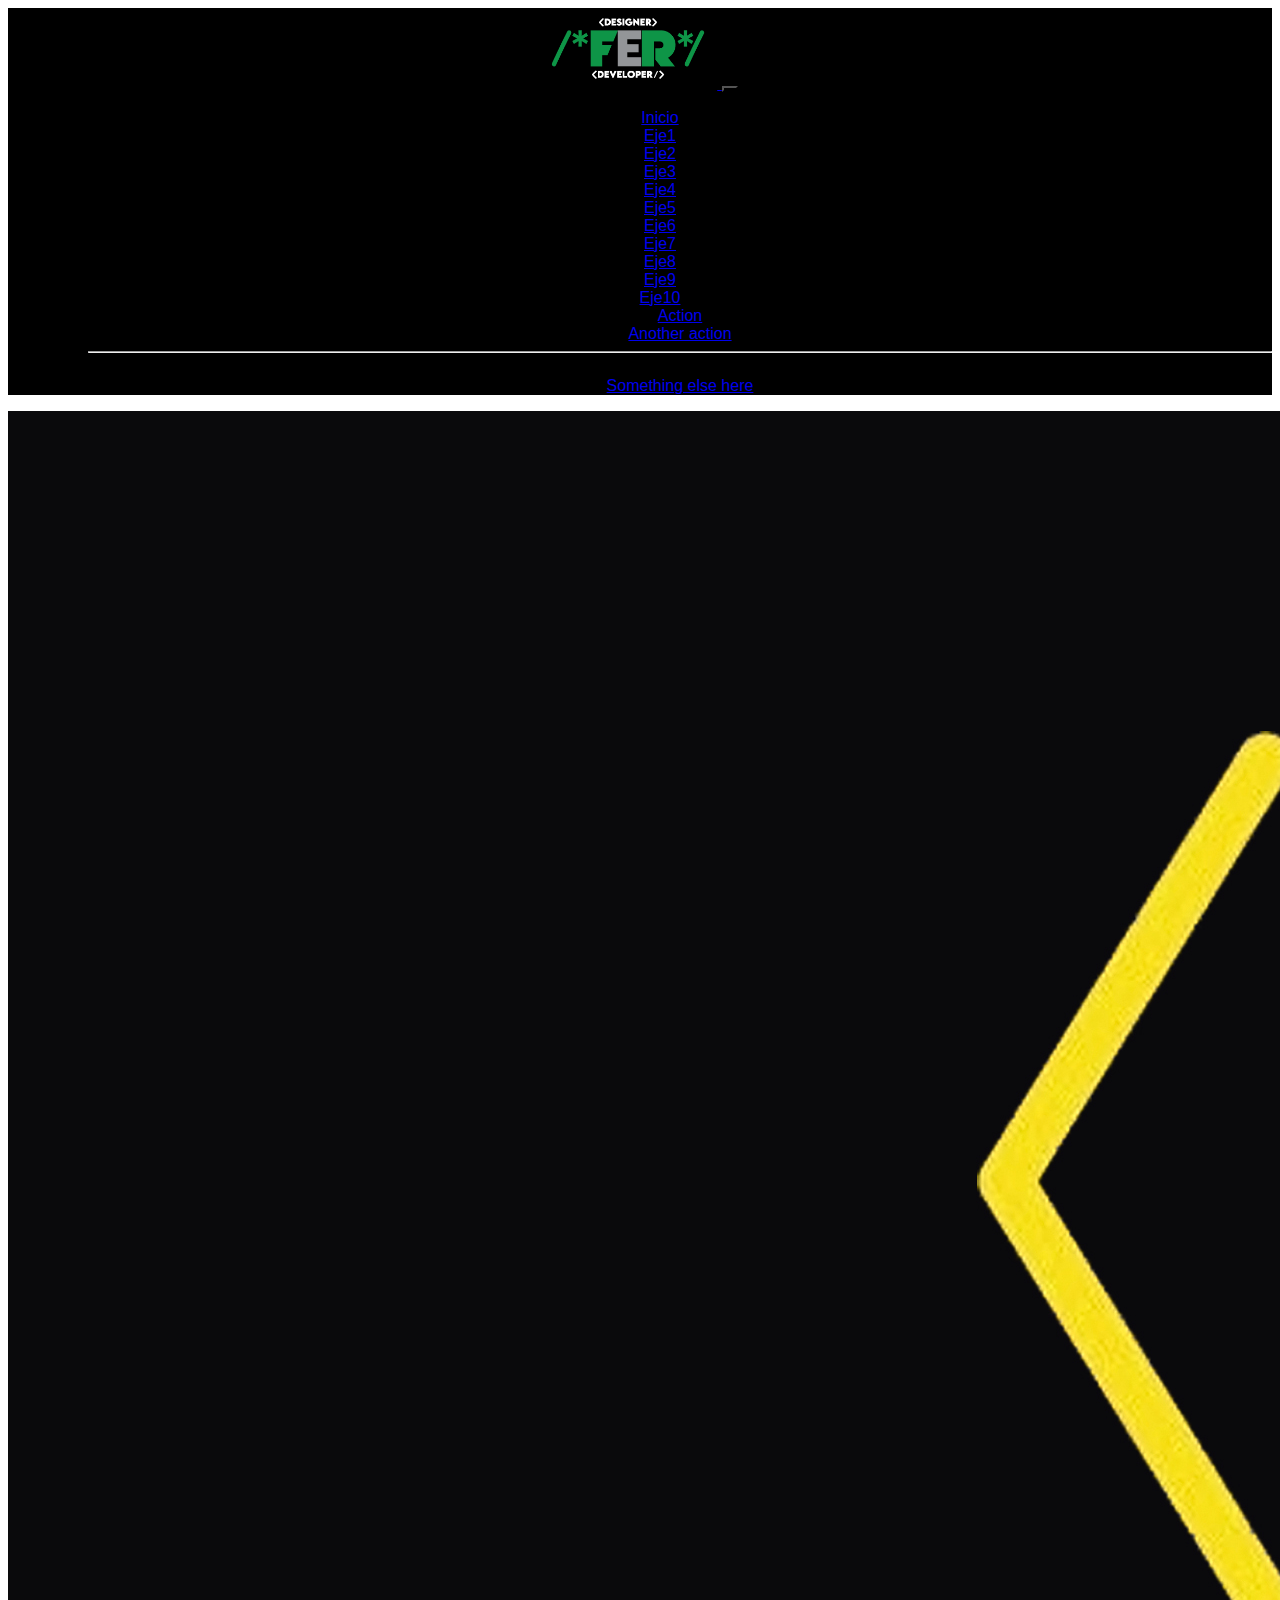
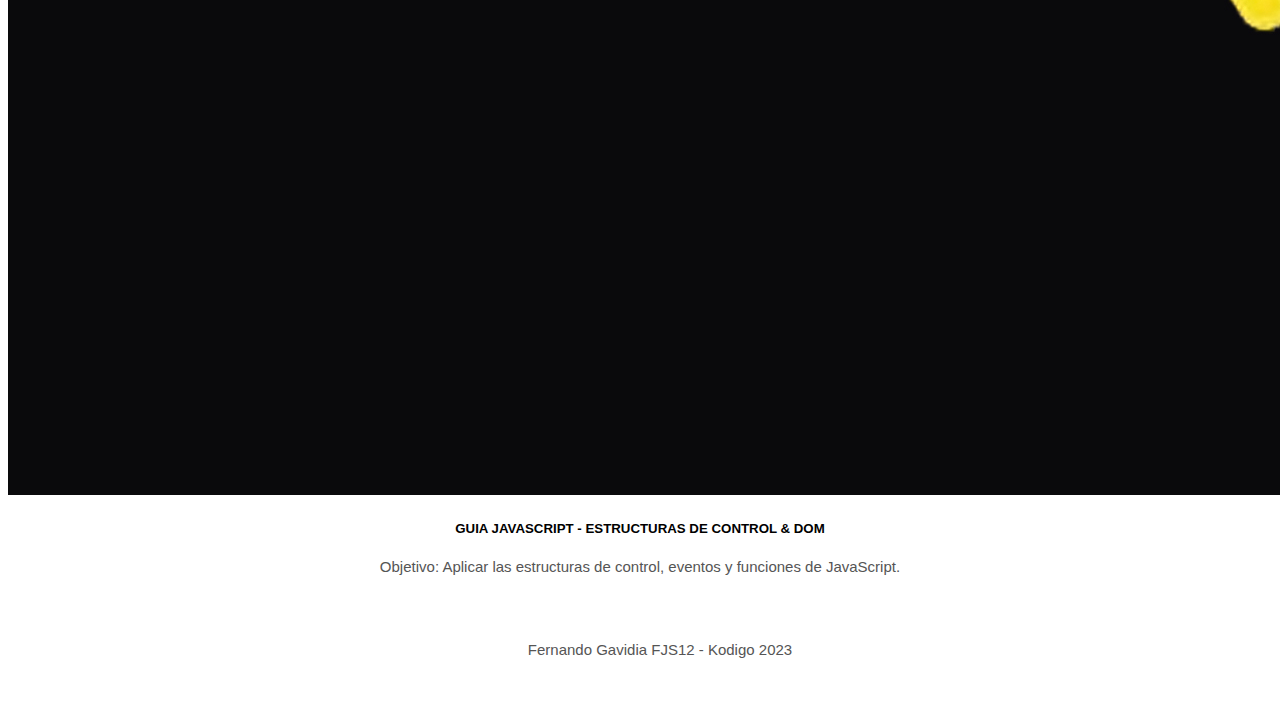
<file: index.html>
<!doctype html>
<html lang="en">
  <head>
    <meta charset="utf-8">
    <meta name="viewport" content="width=device-width, initial-scale=1">
    <title>Guia JS</title>
    <link href="https://cdn.jsdelivr.net/npm/bootstrap@5.3.0-alpha3/dist/css/bootstrap.min.css" rel="stylesheet" integrity="sha384-KK94CHFLLe+nY2dmCWGMq91rCGa5gtU4mk92HdvYe+M/SXH301p5ILy+dN9+nJOZ" crossorigin="anonymous">
    <link rel="stylesheet" href="style.css">

</head>
  <body>
    <header>
        <div class="container">
            <nav class="navbar navbar-expand-lg navbar-dark">
                <div class="container-fluid">
                  <a class="navbar-brand" href="#">
                    <img src="IMAGENES/logofer.png" alt="logo" width="175px">
                  </a>
                  <button class="navbar-toggler" type="button" data-bs-toggle="collapse" data-bs-target="#navbarSupportedContent" aria-controls="navbarSupportedContent" aria-expanded="false" aria-label="Toggle navigation">
                    <span class="navbar-toggler-icon"></span>
                  </button>
                  <div class="collapse navbar-collapse" id="navbarSupportedContent">
                    <ul class="navbar-nav ms-auto mb-2 mb-lg-0">
                      <li class="nav-item">
                        <a class="nav-link active" aria-current="page" href="index.html">Inicio</a>
                      </li>
                      <li class="nav-item">
                        <a class="nav-link" href="Eje1.html">Eje1</a>
                      </li>
                      <li class="nav-item">
                        <a class="nav-link" href="Eje2.html">Eje2</a>
                      </li><li class="nav-item">
                        <a class="nav-link" href="Eje3.html">Eje3</a>
                      </li><li class="nav-item">
                        <a class="nav-link" href="Eje4.html">Eje4</a>
                      </li><li class="nav-item">
                        <a class="nav-link" href="Eje5.html">Eje5</a>
                      </li><li class="nav-item">
                        <a class="nav-link" href="Eje6.html">Eje6</a>
                      </li><li class="nav-item">
                        <a class="nav-link" href="Eje7.html">Eje7</a>
                      </li><li class="nav-item">
                        <a class="nav-link" href="Eje8.html">Eje8</a>
                      </li><li class="nav-item">
                        <a class="nav-link" href="Eje9.html">Eje9</a>
                      </li><li class="nav-item">
                        <a class="nav-link" href="Eje10.html">Eje10</a>
                      </li>
                      <li class="nav-item dropdown">
                       
                        <ul class="dropdown-menu">
                          <li><a class="dropdown-item" href="#">Action</a></li>
                          <li><a class="dropdown-item" href="#">Another action</a></li>
                          <li><hr class="dropdown-divider"></li>
                          <li><a class="dropdown-item" href="#">Something else here</a></li>
                        </ul>
                      </li>
                      
                    </ul>
                   
                  </div>
                </div>
              </nav>
        </div>
    </header>
    <section class="carrusel">
        <div id="carouselExampleCaptions" class="carousel slide">
            
            <div class="carousel-inner">
              <div class="carousel-item active">
                <img src="IMAGENES/FONDO.jpg" class="d-block w-100" alt="...">
                <div class="carousel-caption d-none d-md-block">
                  <h5>GUIA JAVASCRIPT - ESTRUCTURAS DE CONTROL & DOM</h5>
                  <p>Objetivo: Aplicar las estructuras de control, eventos y funciones de JavaScript.</p>
                </div>
              </div>
           
          </div>
     </section>

     <footer class="footer container">

        <div class="link">
          <ul>
            <p>Fernando Gavidia FJS12 - Kodigo 2023</p>
          </ul>
        </div>
    
      </footer>
    

    <script src="https://cdn.jsdelivr.net/npm/bootstrap@5.3.0-alpha3/dist/js/bootstrap.bundle.min.js" integrity="sha384-ENjdO4Dr2bkBIFxQpeoTz1HIcje39Wm4jDKdf19U8gI4ddQ3GYNS7NTKfAdVQSZe" crossorigin="anonymous"></script>
  </body>
</html>
</file>
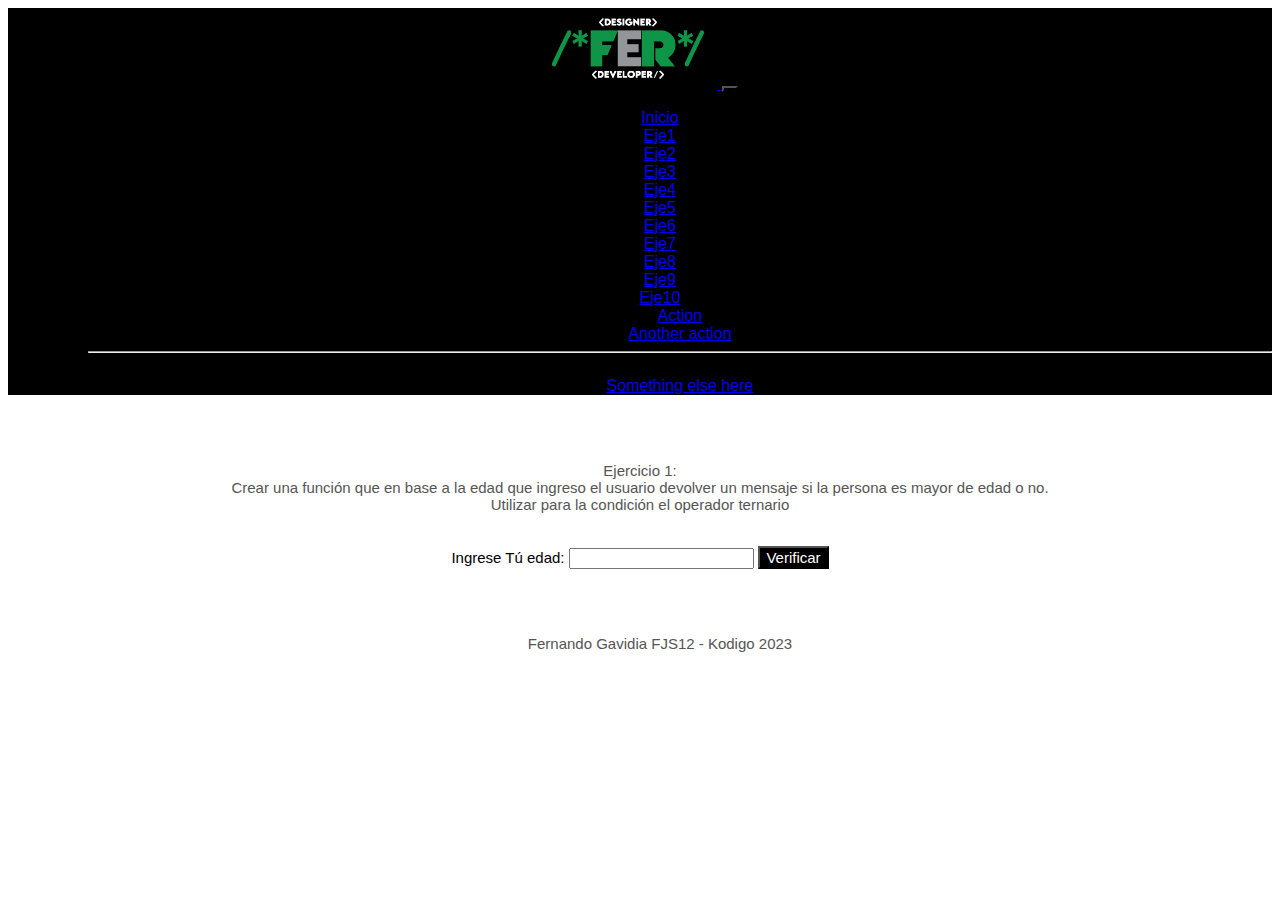
<file: Eje1.html>
<!doctype html>
<html lang="en">
  <head>
    <meta charset="utf-8">
    <meta name="viewport" content="width=device-width, initial-scale=1">
    <title>Guia JS</title>
    <link href="https://cdn.jsdelivr.net/npm/bootstrap@5.3.0-alpha3/dist/css/bootstrap.min.css" rel="stylesheet" integrity="sha384-KK94CHFLLe+nY2dmCWGMq91rCGa5gtU4mk92HdvYe+M/SXH301p5ILy+dN9+nJOZ" crossorigin="anonymous">
    <link rel="stylesheet" href="style.css">

</head>
  <body>
    <header>
        <div class="container">
            <nav class="navbar navbar-expand-lg navbar-dark">
                <div class="container-fluid">
                  <a class="navbar-brand" href="#">
                    <img src="IMAGENES/logofer.png" alt="logo" width="175px">
                  </a>
                  <button class="navbar-toggler" type="button" data-bs-toggle="collapse" data-bs-target="#navbarSupportedContent" aria-controls="navbarSupportedContent" aria-expanded="false" aria-label="Toggle navigation">
                    <span class="navbar-toggler-icon"></span>
                  </button>
                  <div class="collapse navbar-collapse" id="navbarSupportedContent">
                    <ul class="navbar-nav ms-auto mb-2 mb-lg-0">
                      <li class="nav-item">
                        <a class="nav-link active" aria-current="page" href="index.html">Inicio</a>
                      </li>
                      <li class="nav-item">
                        <a class="nav-link" href="Eje1.html">Eje1</a>
                      </li>
                      <li class="nav-item">
                        <a class="nav-link" href="Eje2.html">Eje2</a>
                      </li><li class="nav-item">
                        <a class="nav-link" href="Eje3.html">Eje3</a>
                      </li><li class="nav-item">
                        <a class="nav-link" href="Eje4.html">Eje4</a>
                      </li><li class="nav-item">
                        <a class="nav-link" href="Eje5.html">Eje5</a>
                      </li><li class="nav-item">
                        <a class="nav-link" href="Eje6.html">Eje6</a>
                      </li><li class="nav-item">
                        <a class="nav-link" href="Eje7.html">Eje7</a>
                      </li><li class="nav-item">
                        <a class="nav-link" href="Eje8.html">Eje8</a>
                      </li><li class="nav-item">
                        <a class="nav-link" href="Eje9.html">Eje9</a>
                      </li><li class="nav-item">
                        <a class="nav-link" href="Eje10.html">Eje10</a>
                      </li>
                      <li class="nav-item dropdown">
                       
                        <ul class="dropdown-menu">
                          <li><a class="dropdown-item" href="#">Action</a></li>
                          <li><a class="dropdown-item" href="#">Another action</a></li>
                          <li><hr class="dropdown-divider"></li>
                          <li><a class="dropdown-item" href="#">Something else here</a></li>
                        </ul>
                      </li>
                      
                    </ul>
                   
                  </div>
                </div>
              </nav>
        </div>
    </header>
        
    <br>
    <br>
    <p>
        Ejercicio 1:
        <br>
        Crear una función que en base a la edad que ingreso el usuario devolver un mensaje si la 
        persona es mayor de edad o no. 
        <br>
        Utilizar para la condición el operador ternario
    </p>
    <br>
    <label for="edad">Ingrese Tú edad:</label>
<input type="number" id="edad">
<button onclick="verificarEdad()">Verificar</button>
<p id="mensaje"></p>
</body>
<script>
   function verificarEdad() {
  var edad = document.getElementById("edad").value;
  var mensaje = (edad >= 18) ? "Tú eres mayor de edad" : "Tú eres menor de edad";
  document.getElementById("mensaje").innerHTML = mensaje;
  }
</script>

     <footer class="footer container">

        <div class="link">
          <ul>
           <p>Fernando Gavidia FJS12 - Kodigo 2023</p>
          </ul>
        </div>
    
      </footer>
    

    <script src="https://cdn.jsdelivr.net/npm/bootstrap@5.3.0-alpha3/dist/js/bootstrap.bundle.min.js" integrity="sha384-ENjdO4Dr2bkBIFxQpeoTz1HIcje39Wm4jDKdf19U8gI4ddQ3GYNS7NTKfAdVQSZe" crossorigin="anonymous"></script>
  </body>
</html>
</file>
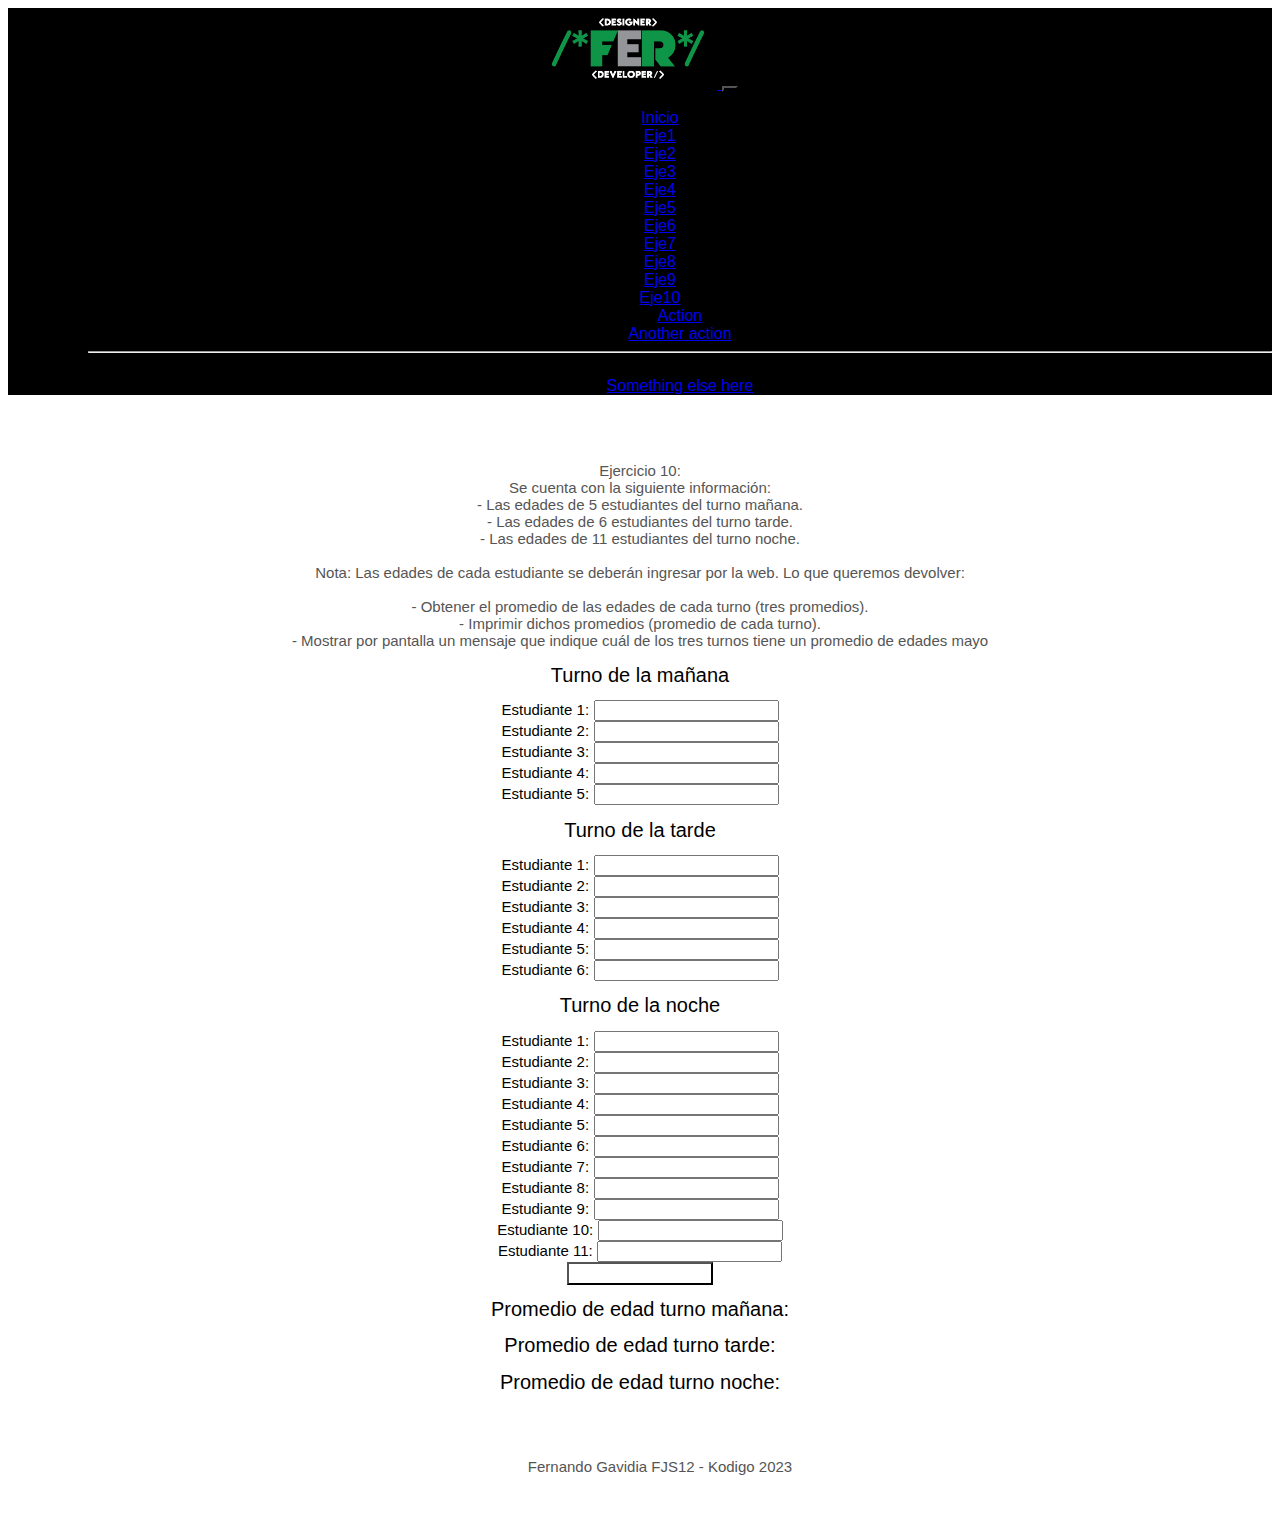
<file: Eje10.html>
<!doctype html>
<html lang="en">
  <head>
    <meta charset="utf-8">
    <meta name="viewport" content="width=device-width, initial-scale=1">
    <title>Guia JS</title>
    <link href="https://cdn.jsdelivr.net/npm/bootstrap@5.3.0-alpha3/dist/css/bootstrap.min.css" rel="stylesheet" integrity="sha384-KK94CHFLLe+nY2dmCWGMq91rCGa5gtU4mk92HdvYe+M/SXH301p5ILy+dN9+nJOZ" crossorigin="anonymous">
    <link rel="stylesheet" href="style.css">

</head>
  <body>
    <header>
        <div class="container">
            <nav class="navbar navbar-expand-lg navbar-dark">
                <div class="container-fluid">
                  <a class="navbar-brand" href="#">
                    <img src="IMAGENES/logofer.png" alt="logo" width="175px">
                  </a>
                  <button class="navbar-toggler" type="button" data-bs-toggle="collapse" data-bs-target="#navbarSupportedContent" aria-controls="navbarSupportedContent" aria-expanded="false" aria-label="Toggle navigation">
                    <span class="navbar-toggler-icon"></span>
                  </button>
                  <div class="collapse navbar-collapse" id="navbarSupportedContent">
                    <ul class="navbar-nav ms-auto mb-2 mb-lg-0">
                      <li class="nav-item">
                        <a class="nav-link active" aria-current="page" href="index.html">Inicio</a>
                      </li>
                      <li class="nav-item">
                        <a class="nav-link" href="Eje1.html">Eje1</a>
                      </li>
                      <li class="nav-item">
                        <a class="nav-link" href="Eje2.html">Eje2</a>
                      </li><li class="nav-item">
                        <a class="nav-link" href="Eje3.html">Eje3</a>
                      </li><li class="nav-item">
                        <a class="nav-link" href="Eje4.html">Eje4</a>
                      </li><li class="nav-item">
                        <a class="nav-link" href="Eje5.html">Eje5</a>
                      </li><li class="nav-item">
                        <a class="nav-link" href="Eje6.html">Eje6</a>
                      </li><li class="nav-item">
                        <a class="nav-link" href="Eje7.html">Eje7</a>
                      </li><li class="nav-item">
                        <a class="nav-link" href="Eje8.html">Eje8</a>
                      </li><li class="nav-item">
                        <a class="nav-link" href="Eje9.html">Eje9</a>
                      </li><li class="nav-item">
                        <a class="nav-link" href="Eje10.html">Eje10</a>
                      </li>
                      <li class="nav-item dropdown">
                       
                        <ul class="dropdown-menu">
                          <li><a class="dropdown-item" href="#">Action</a></li>
                          <li><a class="dropdown-item" href="#">Another action</a></li>
                          <li><hr class="dropdown-divider"></li>
                          <li><a class="dropdown-item" href="#">Something else here</a></li>
                        </ul>
                      </li>
                      
                    </ul>
                   
                  </div>
                </div>
              </nav>
        </div>
    </header>
    
    <br>
    <br>
    <p> Ejercicio 10:
        <br>
        Se cuenta con la siguiente información:
        <br> 
        - Las edades de 5 estudiantes del turno mañana.
        <br> 
        - Las edades de 6 estudiantes del turno tarde.
        <br> 
        - Las edades de 11 estudiantes del turno noche.
        <br>
        <br> 
        Nota: Las edades de cada estudiante se deberán ingresar por la web. 
        Lo que queremos devolver:
        <br>
        <br>
        - Obtener el promedio de las edades de cada turno (tres promedios).
        <br>
        - Imprimir dichos promedios (promedio de cada turno).
        <br>
        - Mostrar por pantalla un mensaje que indique cuál de los tres turnos tiene un 
        promedio de edades mayo</p>
    <h1>Turno de la mañana</h1>
<div>
  <label for="manana1">Estudiante 1:</label>
  <input type="number" id="manana1" />
</div>
<div>
  <label for="manana2">Estudiante 2:</label>
  <input type="number" id="manana2" />
</div>
<div>
  <label for="manana3">Estudiante 3:</label>
  <input type="number" id="manana3" />
</div>
<div>
  <label for="manana4">Estudiante 4:</label>
  <input type="number" id="manana4" />
</div>
<div>
  <label for="manana5">Estudiante 5:</label>
  <input type="number" id="manana5" />
</div>

<h1>Turno de la tarde</h1>
<div>
  <label for="tarde1">Estudiante 1:</label>
  <input type="number" id="tarde1" />
</div>
<div>
  <label for="tarde2">Estudiante 2:</label>
  <input type="number" id="tarde2" />
</div>
<div>
  <label for="tarde3">Estudiante 3:</label>
  <input type="number" id="tarde3" />
</div>
<div>
  <label for="tarde4">Estudiante 4:</label>
  <input type="number" id="tarde4" />
</div>
<div>
  <label for="tarde5">Estudiante 5:</label>
  <input type="number" id="tarde5" />
</div>
<div>
  <label for="tarde6">Estudiante 6:</label>
  <input type="number" id="tarde6" />
</div>

<h1>Turno de la noche</h1>
<div>
  <label for="noche1">Estudiante 1:</label>
  <input type="number" id="noche1" />
</div>
<div>
    <label for="noche2">Estudiante 2:</label>
    <input type="number" id="noche2" />
  </div>
  <div>
    <label for="noche3">Estudiante 3:</label>
    <input type="number" id="noche3" />
  </div>
  <div>
    <label for="noche4">Estudiante 4:</label>
    <input type="number" id="noche4" />
  </div>
  <div>
    <label for="noche5">Estudiante 5:</label>
    <input type="number" id="noche5" />
  </div>
  <div>
    <label for="noche6">Estudiante 6:</label>
    <input type="number" id="noche6" />
  </div>
  <div>
    <label for="noche7">Estudiante 7:</label>
    <input type="number" id="noche7" />
  </div>
  <div>
    <label for="noche8">Estudiante 8:</label>
    <input type="number" id="noche8" />
  </div>
  <div>
    <label for="noche9">Estudiante 9:</label>
    <input type="number" id="noche9" />
  </div>
  <div>
    <label for="noche10">Estudiante 10:</label>
    <input type="number" id="noche10" />
  </div>
  <div>
    <label for="noche11">Estudiante 11:</label>
    <input type="number" id="noche11" />
  </div>
  

<button onclick="calcularPromedios()">Calcular promedios</button>

<div>
  <h1>Promedio de edad turno mañana: <span id="promedioManana"></span></h1>
  <h1>Promedio de edad turno tarde: <span id="promedioTarde"></span></h1>
  <h1>Promedio de edad turno noche: <span id="promedioNoche"></span></h1>
</div>

</body>
<script>
    function calcularPromedios() {
  // Obtener las edades de los estudiantes
  const edadesManana = [
    Number(document.getElementById('manana1').value),
    Number(document.getElementById('manana2').value),
    Number(document.getElementById('manana3').value),
    Number(document.getElementById('manana4').value),
    Number(document.getElementById('manana5').value)
  ];
  
  const edadesTarde = [
    Number(document.getElementById('tarde1').value),
    Number(document.getElementById('tarde2').value),
    Number(document.getElementById('tarde3').value),
    Number(document.getElementById('tarde4').value),
    Number(document.getElementById('tarde5').value),
    Number(document.getElementById('tarde6').value)
  ];
  
  const edadesNoche = [
    Number(document.getElementById('noche1').value),
    Number(document.getElementById('noche2').value),
    Number(document.getElementById('noche3').value),
    Number(document.getElementById('noche4').value),
    Number(document.getElementById('noche5').value),
    Number(document.getElementById('noche6').value),
    Number(document.getElementById('noche7').value),
    Number(document.getElementById('noche8').value),
    Number(document.getElementById('noche9').value),
    Number(document.getElementById('noche10').value),
    Number(document.getElementById('noche11').value)
  ];

  // Calcular los promedios de edad
  const promedioManana = calcularPromedio(edadesManana);
  const promedioTarde = calcularPromedio(edadesTarde);
  const promedioNoche = calcularPromedio(edadesNoche);

  // Mostrar los promedios de edad en la página
  document.getElementById('promedioManana').textContent = promedioManana;
  document.getElementById('promedioTarde').textContent = promedioTarde;
  document.getElementById('promedioNoche').textContent = promedioNoche;
}

function calcularPromedio(edades) {
  // Calcular el promedio de edad
  const sumaEdades = edades.reduce((suma, edad) => suma + edad, 0);
  const promedio = sumaEdades / edades.length;
  
  // Redondear el promedio a dos decimales
  return promedio.toFixed(2);
}
</script>

<footer class="footer container">

    <div class="link">
      <ul>
       <p>Fernando Gavidia FJS12 - Kodigo 2023</p>
      </ul>
    </div>

</footer>
    

    <script src="https://cdn.jsdelivr.net/npm/bootstrap@5.3.0-alpha3/dist/js/bootstrap.bundle.min.js" integrity="sha384-ENjdO4Dr2bkBIFxQpeoTz1HIcje39Wm4jDKdf19U8gI4ddQ3GYNS7NTKfAdVQSZe" crossorigin="anonymous"></script>
  </body>
</html>
</file>
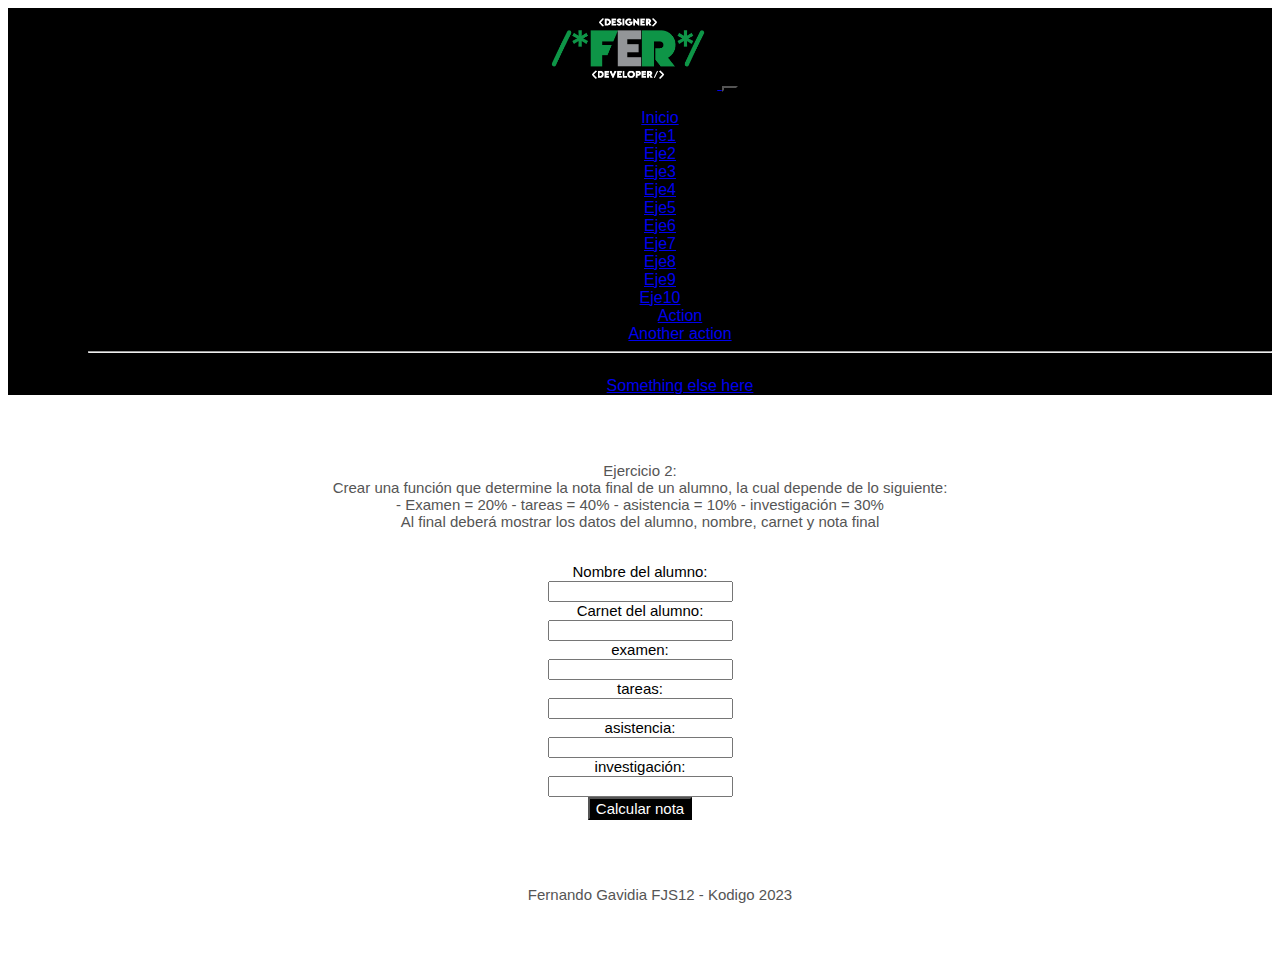
<file: Eje2.html>
<!doctype html>
<html lang="en">
  <head>
    <meta charset="utf-8">
    <meta name="viewport" content="width=device-width, initial-scale=1">
    <title>Guia JS</title>
    <link href="https://cdn.jsdelivr.net/npm/bootstrap@5.3.0-alpha3/dist/css/bootstrap.min.css" rel="stylesheet" integrity="sha384-KK94CHFLLe+nY2dmCWGMq91rCGa5gtU4mk92HdvYe+M/SXH301p5ILy+dN9+nJOZ" crossorigin="anonymous">
    <link rel="stylesheet" href="style.css">

</head>
  <body>
    <header>
        <div class="container">
            <nav class="navbar navbar-expand-lg navbar-dark">
                <div class="container-fluid">
                  <a class="navbar-brand" href="#">
                    <img src="IMAGENES/logofer.png" alt="logo" width="175px">
                  </a>
                  <button class="navbar-toggler" type="button" data-bs-toggle="collapse" data-bs-target="#navbarSupportedContent" aria-controls="navbarSupportedContent" aria-expanded="false" aria-label="Toggle navigation">
                    <span class="navbar-toggler-icon"></span>
                  </button>
                  <div class="collapse navbar-collapse" id="navbarSupportedContent">
                    <ul class="navbar-nav ms-auto mb-2 mb-lg-0">
                      <li class="nav-item">
                        <a class="nav-link active" aria-current="page" href="index.html">Inicio</a>
                      </li>
                      <li class="nav-item">
                        <a class="nav-link" href="Eje1.html">Eje1</a>
                      </li>
                      <li class="nav-item">
                        <a class="nav-link" href="Eje2.html">Eje2</a>
                      </li><li class="nav-item">
                        <a class="nav-link" href="Eje3.html">Eje3</a>
                      </li><li class="nav-item">
                        <a class="nav-link" href="Eje4.html">Eje4</a>
                      </li><li class="nav-item">
                        <a class="nav-link" href="Eje5.html">Eje5</a>
                      </li><li class="nav-item">
                        <a class="nav-link" href="Eje6.html">Eje6</a>
                      </li><li class="nav-item">
                        <a class="nav-link" href="Eje7.html">Eje7</a>
                      </li><li class="nav-item">
                        <a class="nav-link" href="Eje8.html">Eje8</a>
                      </li><li class="nav-item">
                        <a class="nav-link" href="Eje9.html">Eje9</a>
                      </li><li class="nav-item">
                        <a class="nav-link" href="Eje10.html">Eje10</a>
                      </li>
                      <li class="nav-item dropdown">
                       
                        <ul class="dropdown-menu">
                          <li><a class="dropdown-item" href="#">Action</a></li>
                          <li><a class="dropdown-item" href="#">Another action</a></li>
                          <li><hr class="dropdown-divider"></li>
                          <li><a class="dropdown-item" href="#">Something else here</a></li>
                        </ul>
                      </li>
                      
                    </ul>
                   
                  </div>
                </div>
              </nav>
        </div>
    </header>
    
    <br>
    <br>
    <p>Ejercicio 2:
        <br>
        Crear una función que determine la nota final de un alumno, la cual depende de lo siguiente:
        <br> 
        - Examen = 20%
        - tareas = 40%
        - asistencia = 10%
        - investigación = 30%
        <br>
        Al final deberá mostrar los datos del alumno, nombre, carnet y nota final</p>
        <br>
    <label for="nombre">Nombre del alumno:</label> <br>
<input type="text" id="nombre"> <br>
<label for="carnet">Carnet del alumno:</label><br>
<input type="text" id="carnet"><br>
<label for="examen">examen:</label><br>
<input type="number" id="examen"><br>
<label for="tareas">tareas:</label><br>
<input type="number" id="tareas"><br>
<label for="asistencia">asistencia:</label><br>
<input type="number" id="asistencia"><br>
<label for="investigacion">investigación:</label><br>
<input type="number" id="investigacion"><br>
<button onclick="calcularNota()">Calcular nota</button><br>
<p id="datos"></p>
</body>
<script>
    function calcularNota() {
  var nombre = document.getElementById("nombre").value;
  var carnet = document.getElementById("carnet").value;
  var examen = document.getElementById("examen").value;
  var tareas = document.getElementById("tareas").value;
  var asistencia = document.getElementById("asistencia").value;
  var investigacion = document.getElementById("investigacion").value;

  var notaExamen = examen * 0.2;
  var notaTareas = tareas * 0.4;
  var notaAsistencia = asistencia * 0.1;
  var notaInvestigacion = investigacion * 0.3;

  var notaFinal = notaExamen + notaTareas + notaAsistencia + notaInvestigacion;

  var mensaje = "Nombre: " + nombre + "<br>" + "Carnet: " + carnet + "<br>" + "Nota final: " + notaFinal;

  document.getElementById("datos").innerHTML = mensaje;
}
</script>
    
<footer class="footer container">

    <div class="link">
      <ul>
       <p>Fernando Gavidia FJS12 - Kodigo 2023</p>
      </ul>
    </div>

</footer>
    

    <script src="https://cdn.jsdelivr.net/npm/bootstrap@5.3.0-alpha3/dist/js/bootstrap.bundle.min.js" integrity="sha384-ENjdO4Dr2bkBIFxQpeoTz1HIcje39Wm4jDKdf19U8gI4ddQ3GYNS7NTKfAdVQSZe" crossorigin="anonymous"></script>
  </body>
</html>
</file>
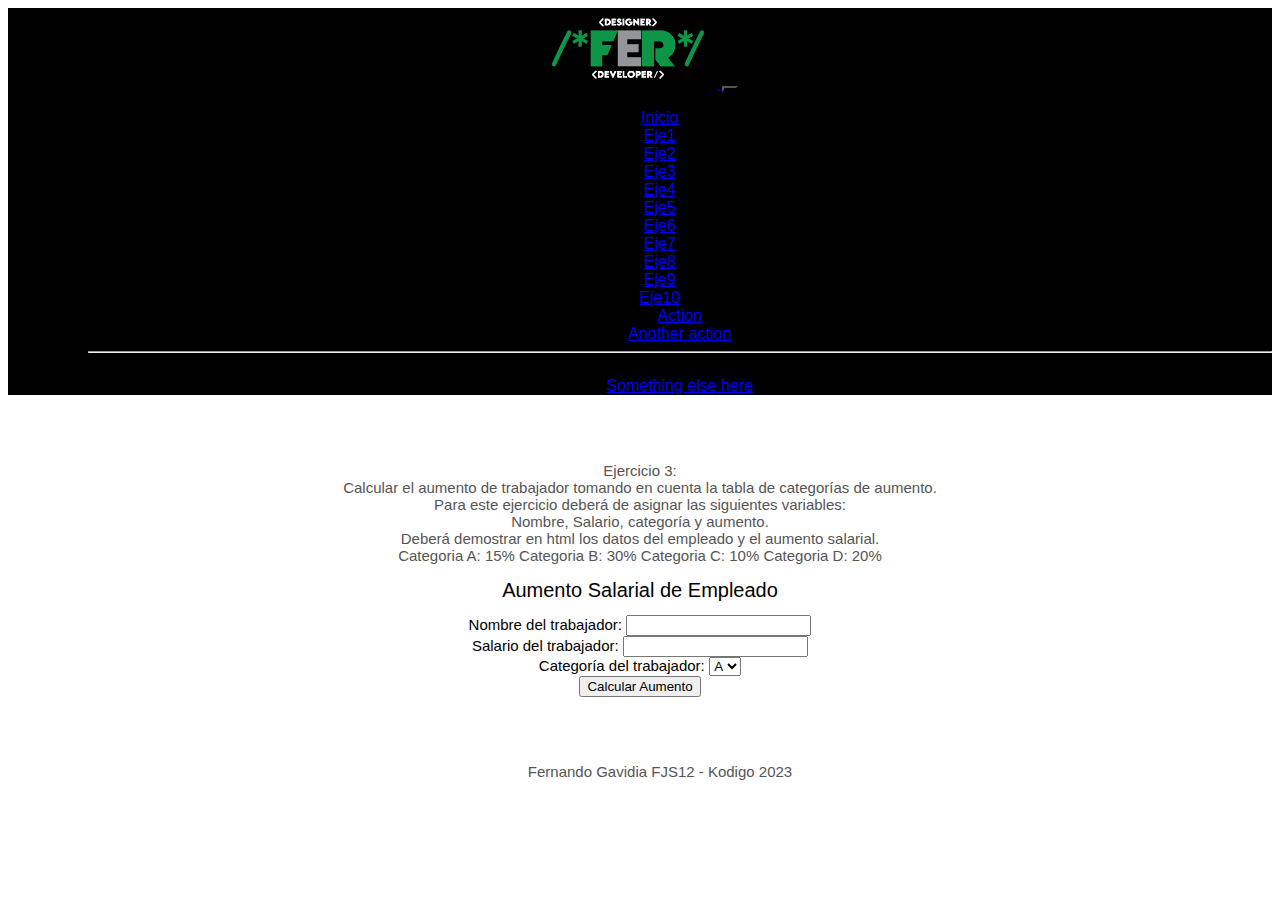
<file: Eje3.html>
<!doctype html>
<html lang="en">
  <head>
    <meta charset="utf-8">
    <meta name="viewport" content="width=device-width, initial-scale=1">
    <title>Guia JS</title>
    <link href="https://cdn.jsdelivr.net/npm/bootstrap@5.3.0-alpha3/dist/css/bootstrap.min.css" rel="stylesheet" integrity="sha384-KK94CHFLLe+nY2dmCWGMq91rCGa5gtU4mk92HdvYe+M/SXH301p5ILy+dN9+nJOZ" crossorigin="anonymous">
    <link rel="stylesheet" href="style.css">

</head>
  <body>
    <header>
        <div class="container">
            <nav class="navbar navbar-expand-lg navbar-dark">
                <div class="container-fluid">
                  <a class="navbar-brand" href="#">
                    <img src="IMAGENES/logofer.png" alt="logo" width="175px">
                  </a>
                  <button class="navbar-toggler" type="button" data-bs-toggle="collapse" data-bs-target="#navbarSupportedContent" aria-controls="navbarSupportedContent" aria-expanded="false" aria-label="Toggle navigation">
                    <span class="navbar-toggler-icon"></span>
                  </button>
                  <div class="collapse navbar-collapse" id="navbarSupportedContent">
                    <ul class="navbar-nav ms-auto mb-2 mb-lg-0">
                      <li class="nav-item">
                        <a class="nav-link active" aria-current="page" href="index.html">Inicio</a>
                      </li>
                      <li class="nav-item">
                        <a class="nav-link" href="Eje1.html">Eje1</a>
                      </li>
                      <li class="nav-item">
                        <a class="nav-link" href="Eje2.html">Eje2</a>
                      </li><li class="nav-item">
                        <a class="nav-link" href="Eje3.html">Eje3</a>
                      </li><li class="nav-item">
                        <a class="nav-link" href="Eje4.html">Eje4</a>
                      </li><li class="nav-item">
                        <a class="nav-link" href="Eje5.html">Eje5</a>
                      </li><li class="nav-item">
                        <a class="nav-link" href="Eje6.html">Eje6</a>
                      </li><li class="nav-item">
                        <a class="nav-link" href="Eje7.html">Eje7</a>
                      </li><li class="nav-item">
                        <a class="nav-link" href="Eje8.html">Eje8</a>
                      </li><li class="nav-item">
                        <a class="nav-link" href="Eje9.html">Eje9</a>
                      </li><li class="nav-item">
                        <a class="nav-link" href="Eje10.html">Eje10</a>
                      </li>
                      <li class="nav-item dropdown">
                       
                        <ul class="dropdown-menu">
                          <li><a class="dropdown-item" href="#">Action</a></li>
                          <li><a class="dropdown-item" href="#">Another action</a></li>
                          <li><hr class="dropdown-divider"></li>
                          <li><a class="dropdown-item" href="#">Something else here</a></li>
                        </ul>
                      </li>
                      
                    </ul>
                   
                  </div>
                </div>
              </nav>
        </div>
    </header>
    
    <br>
    <br>
    <p>Ejercicio 3:
        <br>
        Calcular el aumento de trabajador tomando en cuenta la tabla de categorías de aumento. 
        <br>
        Para este ejercicio deberá de asignar las siguientes variables: 
        <br>
        Nombre, Salario, categoría y aumento. 
        <br>
        Deberá demostrar en html los datos del empleado y el aumento salarial.
        <br> 
        Categoria A: 15%
        Categoria B: 30%
        Categoria C: 10% 
        Categoria D: 20%
        </p>
    <h1>Aumento Salarial de Empleado</h1>
    
    <form>
      <label for="nombre">Nombre del trabajador:</label>
      <input type="text" id="nombre"><br>
      
      <label for="salario">Salario del trabajador:</label>
      <input type="number" id="salario"><br>
      
      <label for="categoria">Categoría del trabajador:</label>
      <select id="categoria">
        <option value="A">A</option>
        <option value="B">B</option>
        <option value="C">C</option>
        <option value="D">D</option>
      </select>
      <br>
      
      <input type="button" value="Calcular Aumento" onclick="calcularAumento()">
    </form>
    
    <p id="resultado"></p>
    
</body>
    <script>
     function calcularAumento() {
        // Obtener los valores del formulario
        var nombre = document.getElementById("nombre").value;
        var salario = document.getElementById("salario").value;
        var categoria = document.getElementById("categoria").value;
        
        // Calcular el aumento salarial en función de la categoría
        var aumento;
        if (categoria === "A") {
          aumento = salario * 0.15;
        } else if (categoria === "B") {
          aumento = salario * 0.30;
        } else if (categoria === "C") {
          aumento = salario * 0.10;
        } else if (categoria === "D") {
          aumento = salario * 0.20;
        } else {
          aumento = 0;
        }
        
        var salario_total = parseFloat(salario) + aumento;
        
        var resultado = document.getElementById("resultado");
        resultado.innerHTML = "Nombre del trabajador: " + nombre + "<br>" + 
                              "Salario actual: $" + salario + "<br>" +
                              "Categoría: " + categoria + "<br>" +
                              "Aumento salarial: $" + aumento.toFixed(2) + "<br>" +
                              "Salario total después del aumento: $" + salario_total.toFixed(2);
      }
    </script>
    
<footer class="footer container">

    <div class="link">
      <ul>
       <p>Fernando Gavidia FJS12 - Kodigo 2023</p>
      </ul>
    </div>

</footer>
    

    <script src="https://cdn.jsdelivr.net/npm/bootstrap@5.3.0-alpha3/dist/js/bootstrap.bundle.min.js" integrity="sha384-ENjdO4Dr2bkBIFxQpeoTz1HIcje39Wm4jDKdf19U8gI4ddQ3GYNS7NTKfAdVQSZe" crossorigin="anonymous"></script>
  </body>
</html>
</file>
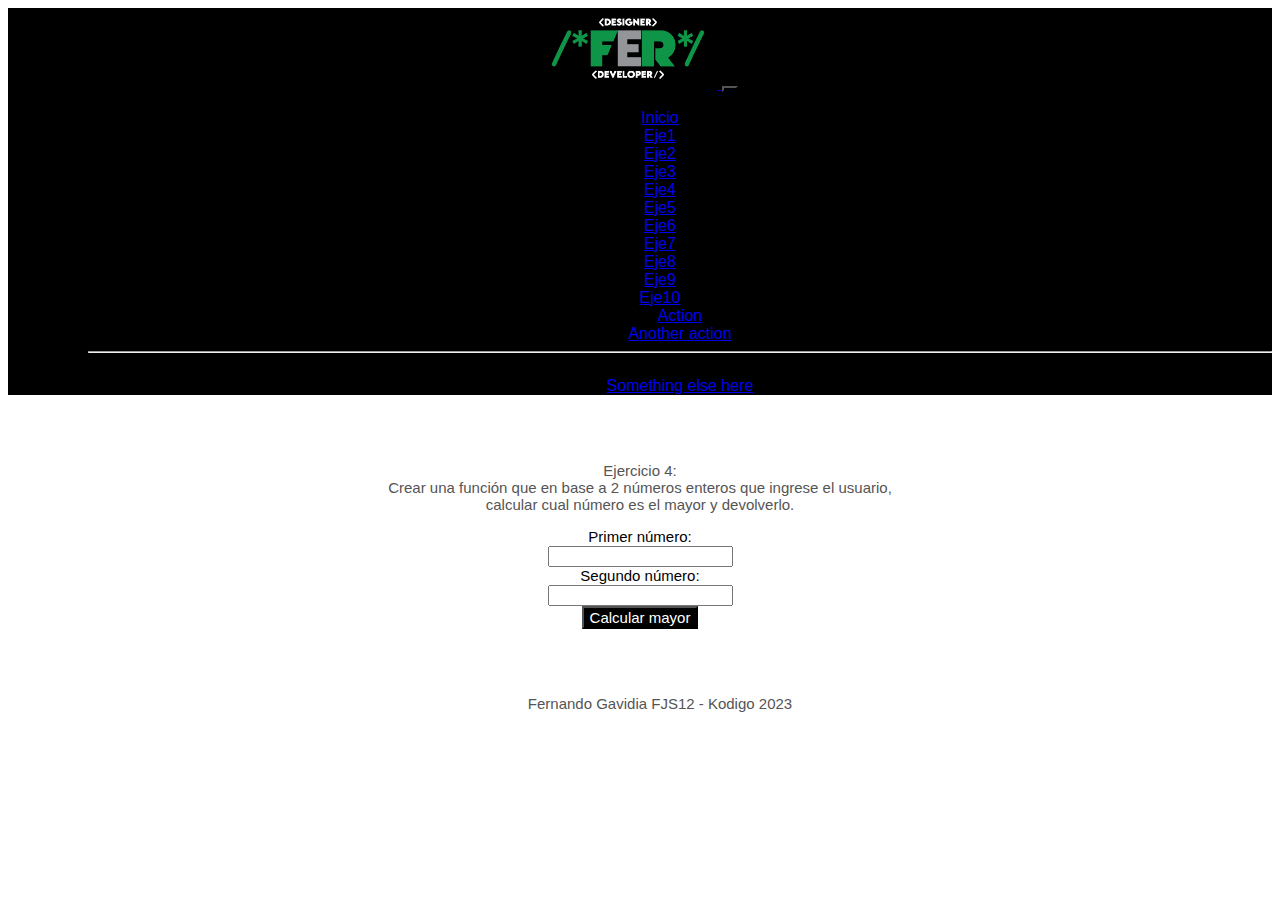
<file: Eje4.html>
<!doctype html>
<html lang="en">
  <head>
    <meta charset="utf-8">
    <meta name="viewport" content="width=device-width, initial-scale=1">
    <title>Guia JS</title>
    <link href="https://cdn.jsdelivr.net/npm/bootstrap@5.3.0-alpha3/dist/css/bootstrap.min.css" rel="stylesheet" integrity="sha384-KK94CHFLLe+nY2dmCWGMq91rCGa5gtU4mk92HdvYe+M/SXH301p5ILy+dN9+nJOZ" crossorigin="anonymous">
    <link rel="stylesheet" href="style.css">

</head>
  <body>
    <header>
        <div class="container">
            <nav class="navbar navbar-expand-lg navbar-dark">
                <div class="container-fluid">
                  <a class="navbar-brand" href="#">
                    <img src="IMAGENES/logofer.png" alt="logo" width="175px">
                  </a>
                  <button class="navbar-toggler" type="button" data-bs-toggle="collapse" data-bs-target="#navbarSupportedContent" aria-controls="navbarSupportedContent" aria-expanded="false" aria-label="Toggle navigation">
                    <span class="navbar-toggler-icon"></span>
                  </button>
                  <div class="collapse navbar-collapse" id="navbarSupportedContent">
                    <ul class="navbar-nav ms-auto mb-2 mb-lg-0">
                      <li class="nav-item">
                        <a class="nav-link active" aria-current="page" href="index.html">Inicio</a>
                      </li>
                      <li class="nav-item">
                        <a class="nav-link" href="Eje1.html">Eje1</a>
                      </li>
                      <li class="nav-item">
                        <a class="nav-link" href="Eje2.html">Eje2</a>
                      </li><li class="nav-item">
                        <a class="nav-link" href="Eje3.html">Eje3</a>
                      </li><li class="nav-item">
                        <a class="nav-link" href="Eje4.html">Eje4</a>
                      </li><li class="nav-item">
                        <a class="nav-link" href="Eje5.html">Eje5</a>
                      </li><li class="nav-item">
                        <a class="nav-link" href="Eje6.html">Eje6</a>
                      </li><li class="nav-item">
                        <a class="nav-link" href="Eje7.html">Eje7</a>
                      </li><li class="nav-item">
                        <a class="nav-link" href="Eje8.html">Eje8</a>
                      </li><li class="nav-item">
                        <a class="nav-link" href="Eje9.html">Eje9</a>
                      </li><li class="nav-item">
                        <a class="nav-link" href="Eje10.html">Eje10</a>
                      </li>
                      <li class="nav-item dropdown">
                       
                        <ul class="dropdown-menu">
                          <li><a class="dropdown-item" href="#">Action</a></li>
                          <li><a class="dropdown-item" href="#">Another action</a></li>
                          <li><hr class="dropdown-divider"></li>
                          <li><a class="dropdown-item" href="#">Something else here</a></li>
                        </ul>
                      </li>
                      
                    </ul>
                   
                  </div>
                </div>
              </nav>
        </div>
    </header>
    
    <br>
    <br>
    <p> Ejercicio 4:
        <br>
        Crear una función que en base a 2 números enteros que ingrese el usuario, 
        <br>calcular cual número es el mayor y devolverlo. 
        </p>
        <label for="num1">Primer número:</label><br>
    <input type="number" id="num1"><br>
    <label for="num2">Segundo número:</label><br>
    <input type="number" id="num2"><br>
    <button onclick="calcularMayor()">Calcular mayor</button><br>
    <p id="resultado"></p>
    </body>
    <script>
        function calcularMayor() {
      var num1 = parseInt(document.getElementById("num1").value);
      var num2 = parseInt(document.getElementById("num2").value);
    
      if (num1 > num2) {
        var mayor = num1;
      } else {
        var mayor = num2;
      }
    
      var mensaje = "El número mayor es: " + mayor;
    
      document.getElementById("resultado").innerHTML = mensaje;
    }
    </script>
    
<footer class="footer container">

    <div class="link">
      <ul>
       <p>Fernando Gavidia FJS12 - Kodigo 2023</p>
      </ul>
    </div>

</footer>
    

    <script src="https://cdn.jsdelivr.net/npm/bootstrap@5.3.0-alpha3/dist/js/bootstrap.bundle.min.js" integrity="sha384-ENjdO4Dr2bkBIFxQpeoTz1HIcje39Wm4jDKdf19U8gI4ddQ3GYNS7NTKfAdVQSZe" crossorigin="anonymous"></script>
  </body>
</html>
</file>
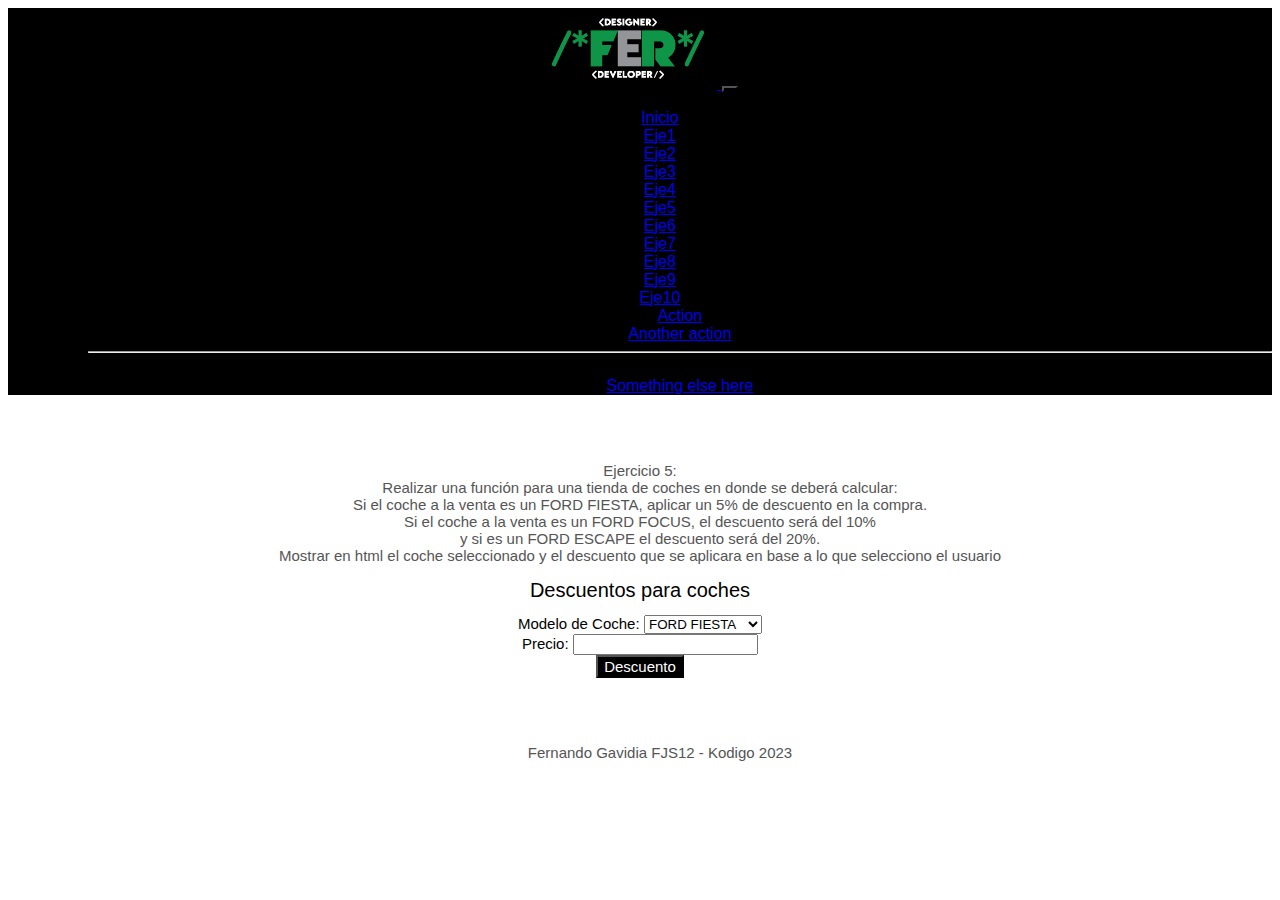
<file: Eje5.html>
<!doctype html>
<html lang="en">
  <head>
    <meta charset="utf-8">
    <meta name="viewport" content="width=device-width, initial-scale=1">
    <title>Guia JS</title>
    <link href="https://cdn.jsdelivr.net/npm/bootstrap@5.3.0-alpha3/dist/css/bootstrap.min.css" rel="stylesheet" integrity="sha384-KK94CHFLLe+nY2dmCWGMq91rCGa5gtU4mk92HdvYe+M/SXH301p5ILy+dN9+nJOZ" crossorigin="anonymous">
    <link rel="stylesheet" href="style.css">

</head>
  <body>
    <header>
        <div class="container">
            <nav class="navbar navbar-expand-lg navbar-dark">
                <div class="container-fluid">
                  <a class="navbar-brand" href="#">
                    <img src="IMAGENES/logofer.png" alt="logo" width="175px">
                  </a>
                  <button class="navbar-toggler" type="button" data-bs-toggle="collapse" data-bs-target="#navbarSupportedContent" aria-controls="navbarSupportedContent" aria-expanded="false" aria-label="Toggle navigation">
                    <span class="navbar-toggler-icon"></span>
                  </button>
                  <div class="collapse navbar-collapse" id="navbarSupportedContent">
                    <ul class="navbar-nav ms-auto mb-2 mb-lg-0">
                      <li class="nav-item">
                        <a class="nav-link active" aria-current="page" href="index.html">Inicio</a>
                      </li>
                      <li class="nav-item">
                        <a class="nav-link" href="Eje1.html">Eje1</a>
                      </li>
                      <li class="nav-item">
                        <a class="nav-link" href="Eje2.html">Eje2</a>
                      </li><li class="nav-item">
                        <a class="nav-link" href="Eje3.html">Eje3</a>
                      </li><li class="nav-item">
                        <a class="nav-link" href="Eje4.html">Eje4</a>
                      </li><li class="nav-item">
                        <a class="nav-link" href="Eje5.html">Eje5</a>
                      </li><li class="nav-item">
                        <a class="nav-link" href="Eje6.html">Eje6</a>
                      </li><li class="nav-item">
                        <a class="nav-link" href="Eje7.html">Eje7</a>
                      </li><li class="nav-item">
                        <a class="nav-link" href="Eje8.html">Eje8</a>
                      </li><li class="nav-item">
                        <a class="nav-link" href="Eje9.html">Eje9</a>
                      </li><li class="nav-item">
                        <a class="nav-link" href="Eje10.html">Eje10</a>
                      </li>
                      <li class="nav-item dropdown">
                       
                        <ul class="dropdown-menu">
                          <li><a class="dropdown-item" href="#">Action</a></li>
                          <li><a class="dropdown-item" href="#">Another action</a></li>
                          <li><hr class="dropdown-divider"></li>
                          <li><a class="dropdown-item" href="#">Something else here</a></li>
                        </ul>
                      </li>
                      
                    </ul>
                   
                  </div>
                </div>
              </nav>
        </div>
    </header>
    
    <br>
    <br>
    <p> Ejercicio 5:
        <br>
        Realizar una función para una tienda de coches en donde se deberá calcular: 
        <br>
        Si el coche a la venta es un FORD FIESTA, aplicar un 5% de descuento en la compra. 
        <br> 
        Si el coche a la venta es un FORD FOCUS, el descuento será del 10%  
        <br>
        y si es un FORD ESCAPE el descuento será del 20%.  
        <br>
        Mostrar en html el coche seleccionado y el descuento que se aplicara en base a lo que selecciono el usuario
    </p>

        <h1>Descuentos para coches</h1>
        <label for="coche">Modelo de Coche:</label>
        <select id="coche">
          <option value="fiesta">FORD FIESTA</option>
          <option value="focus">FORD FOCUS</option>
          <option value="escape">FORD ESCAPE</option>
        </select>
        <br>
        <label for="precio">Precio:</label>
        <input type="number" id="precio">
        <br>
        <button onclick="calcularDescuento()">Descuento</button>
        <br>
        <p id="resultado"></p>
    
    <script>
        function calcularDescuento() {
          var coche = document.getElementById("coche").value;
          var precio = parseFloat(document.getElementById("precio").value);
          var descuento = 0;
          var mensaje = "Coche seleccionado: " + coche.toUpperCase();
    
          switch (coche) {
            case "fiesta":
              descuento = 0.05;
              mensaje += "<br>Descuento: 5%";
              break;
            case "focus":
              descuento = 0.1;
              mensaje += "<br>Descuento: 10%";
              break;
            case "escape":
              descuento = 0.2;
              mensaje += "<br>Descuento: 20%";
              break;
            default:
              mensaje = "Por favor, seleccione un coche.";
          }
    
          if (descuento > 0) {
            var precioFinal = precio - (precio * descuento);
            mensaje += "<br>Precio final: $" + precioFinal.toFixed(2);
          }
    
          document.getElementById("resultado").innerHTML = mensaje;
        }
      </script>

<footer class="footer container">

    <div class="link">
      <ul>
       <p>Fernando Gavidia FJS12 - Kodigo 2023</p>
      </ul>
    </div>

</footer>
    

    <script src="https://cdn.jsdelivr.net/npm/bootstrap@5.3.0-alpha3/dist/js/bootstrap.bundle.min.js" integrity="sha384-ENjdO4Dr2bkBIFxQpeoTz1HIcje39Wm4jDKdf19U8gI4ddQ3GYNS7NTKfAdVQSZe" crossorigin="anonymous"></script>
  </body>
</html>
</file>
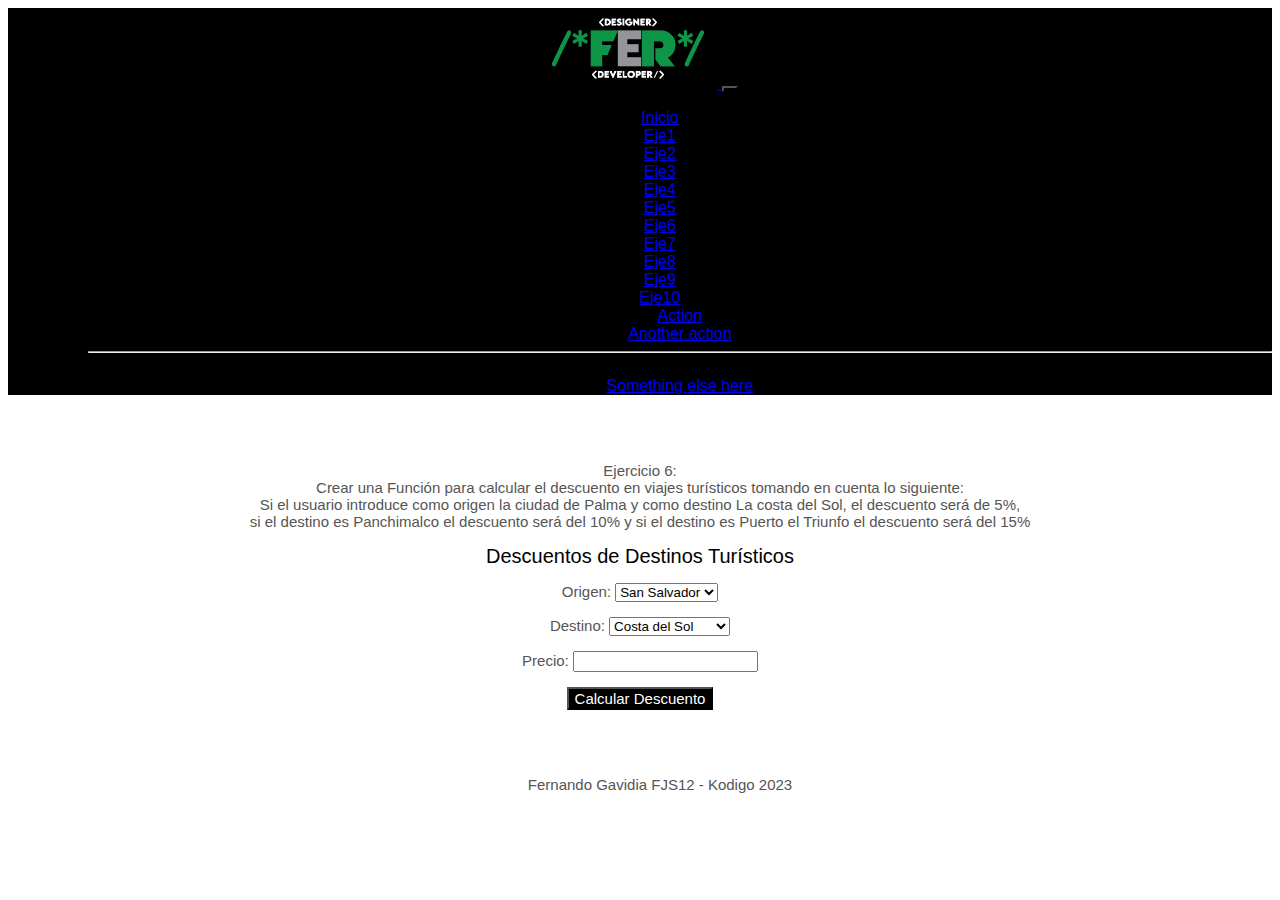
<file: Eje6.html>
<!doctype html>
<html lang="en">
  <head>
    <meta charset="utf-8">
    <meta name="viewport" content="width=device-width, initial-scale=1">
    <title>Guia JS</title>
    <link href="https://cdn.jsdelivr.net/npm/bootstrap@5.3.0-alpha3/dist/css/bootstrap.min.css" rel="stylesheet" integrity="sha384-KK94CHFLLe+nY2dmCWGMq91rCGa5gtU4mk92HdvYe+M/SXH301p5ILy+dN9+nJOZ" crossorigin="anonymous">
    <link rel="stylesheet" href="style.css">

</head>
  <body>
    <header>
        <div class="container">
            <nav class="navbar navbar-expand-lg navbar-dark">
                <div class="container-fluid">
                  <a class="navbar-brand" href="#">
                    <img src="IMAGENES/logofer.png" alt="logo" width="175px">
                  </a>
                  <button class="navbar-toggler" type="button" data-bs-toggle="collapse" data-bs-target="#navbarSupportedContent" aria-controls="navbarSupportedContent" aria-expanded="false" aria-label="Toggle navigation">
                    <span class="navbar-toggler-icon"></span>
                  </button>
                  <div class="collapse navbar-collapse" id="navbarSupportedContent">
                    <ul class="navbar-nav ms-auto mb-2 mb-lg-0">
                      <li class="nav-item">
                        <a class="nav-link active" aria-current="page" href="index.html">Inicio</a>
                      </li>
                      <li class="nav-item">
                        <a class="nav-link" href="Eje1.html">Eje1</a>
                      </li>
                      <li class="nav-item">
                        <a class="nav-link" href="Eje2.html">Eje2</a>
                      </li><li class="nav-item">
                        <a class="nav-link" href="Eje3.html">Eje3</a>
                      </li><li class="nav-item">
                        <a class="nav-link" href="Eje4.html">Eje4</a>
                      </li><li class="nav-item">
                        <a class="nav-link" href="Eje5.html">Eje5</a>
                      </li><li class="nav-item">
                        <a class="nav-link" href="Eje6.html">Eje6</a>
                      </li><li class="nav-item">
                        <a class="nav-link" href="Eje7.html">Eje7</a>
                      </li><li class="nav-item">
                        <a class="nav-link" href="Eje8.html">Eje8</a>
                      </li><li class="nav-item">
                        <a class="nav-link" href="Eje9.html">Eje9</a>
                      </li><li class="nav-item">
                        <a class="nav-link" href="Eje10.html">Eje10</a>
                      </li>
                      <li class="nav-item dropdown">
                       
                        <ul class="dropdown-menu">
                          <li><a class="dropdown-item" href="#">Action</a></li>
                          <li><a class="dropdown-item" href="#">Another action</a></li>
                          <li><hr class="dropdown-divider"></li>
                          <li><a class="dropdown-item" href="#">Something else here</a></li>
                        </ul>
                      </li>
                      
                    </ul>
                   
                  </div>
                </div>
              </nav>
        </div>
    </header>
    
    <br>
    <br>
    <p> Ejercicio 6:
        <br>
        Crear una Función para calcular el descuento en viajes turísticos tomando en cuenta lo siguiente:
        <br> 
        Si el usuario introduce como origen la ciudad de Palma y como destino La costa del Sol, 
        el descuento será de 5%, 
        <br>
        si el destino es Panchimalco el descuento será del 10% 
        y si el destino es Puerto el Triunfo el descuento será del 15%
    </p>
    <h1>Descuentos de Destinos Turísticos</h1>
    <p>Origen: 
      <select id="origen">
        <option value="San Salvador">San Salvador</option>
        <option value="Palma">Palma</option>
        <option value="La Paz">La Paz</option>
        <option value="Usulután">Usuluntán</option>
      </select>
    </p>
    <p>Destino: 
      <select id="destino">
        <option value="Costa del Sol" data-precio="150">Costa del Sol</option>
        <option value="Panchimalco" data-precio="100">Panchimalco</option>
        <option value="Puerto el Triunfo" data-precio="200">Puerto el Triunfo</option>
      </select>
    </p>
    <p>Precio: <input type="text" id="precio"></p>
    <button onclick="calcular()">Calcular Descuento</button>
    <p id="resultado"></p>
</body>
<script>
   function calcularDescuento(origen, destino, precio) {
        var descuento = 0;
        
        if (origen == 'Palma' && destino == 'Costa del Sol') {
          descuento = 0.05;
        } else if (destino == 'Panchimalco') {
          descuento = 0.1;
        } else if (destino == 'Puerto el Triunfo') {
          descuento = 0.15;
        }
        
        var precioConDescuento = precio - (precio * descuento);
        return precioConDescuento;
      }
      
      function calcular() {
        var origen = document.getElementById('origen').value;
        var destino = document.getElementById('destino').value;
        var precio = parseFloat(document.getElementById('precio').value);
        var precioConDescuento = 0;
        
        if (origen == 'San Salvador') {
          precioConDescuento = precio;
        } else {
          precioConDescuento = calcularDescuento(origen, destino, precio);
        }
        
        document.getElementById('resultado').innerHTML = 'El precio con descuento es: $' + precioConDescuento.toFixed(2);
      
      }
</script>

<footer class="footer container">

    <div class="link">
      <ul>
       <p>Fernando Gavidia FJS12 - Kodigo 2023</p>
      </ul>
    </div>

</footer>
    

    <script src="https://cdn.jsdelivr.net/npm/bootstrap@5.3.0-alpha3/dist/js/bootstrap.bundle.min.js" integrity="sha384-ENjdO4Dr2bkBIFxQpeoTz1HIcje39Wm4jDKdf19U8gI4ddQ3GYNS7NTKfAdVQSZe" crossorigin="anonymous"></script>
  </body>
</html>
</file>
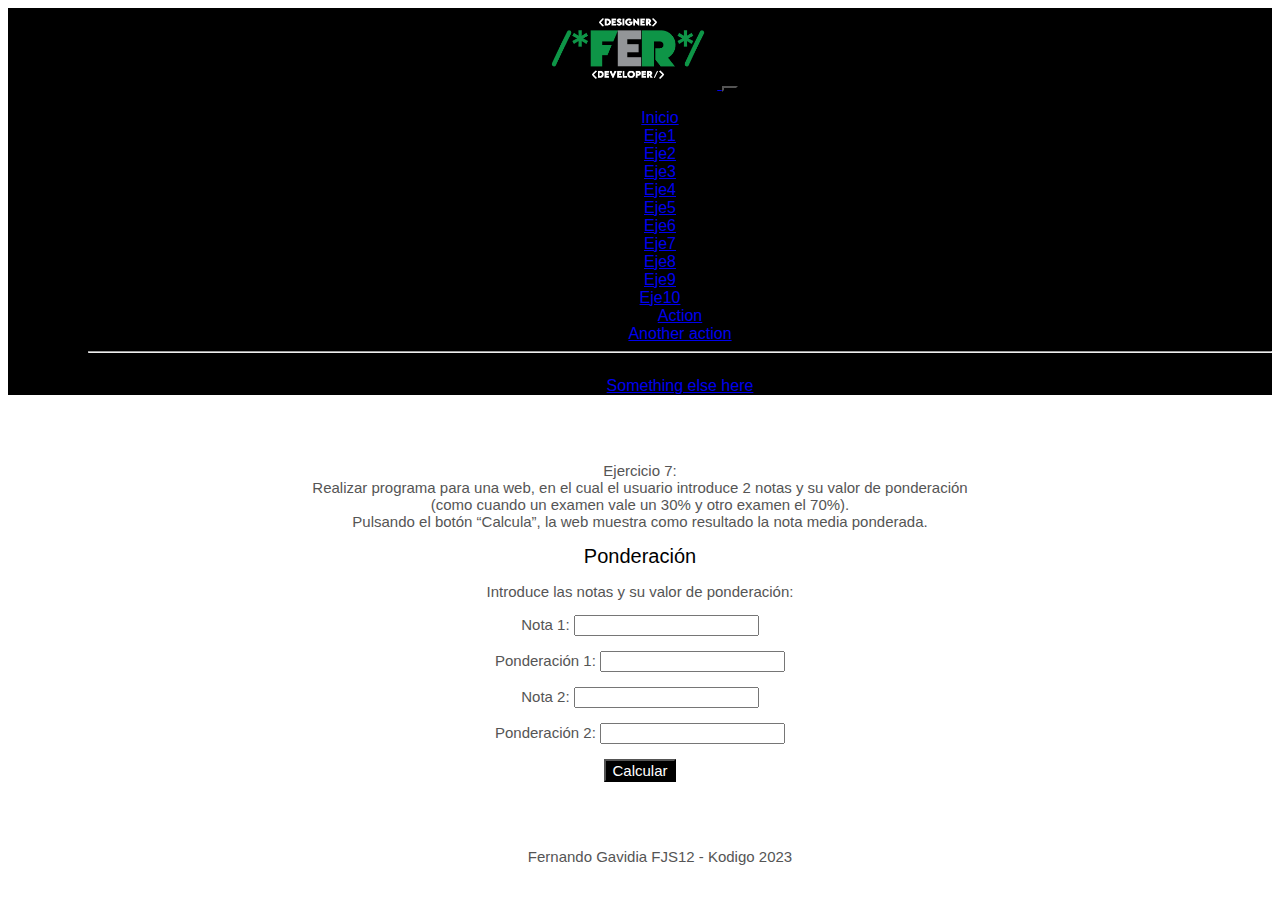
<file: Eje7.html>
<!doctype html>
<html lang="en">
  <head>
    <meta charset="utf-8">
    <meta name="viewport" content="width=device-width, initial-scale=1">
    <title>Guia JS</title>
    <link href="https://cdn.jsdelivr.net/npm/bootstrap@5.3.0-alpha3/dist/css/bootstrap.min.css" rel="stylesheet" integrity="sha384-KK94CHFLLe+nY2dmCWGMq91rCGa5gtU4mk92HdvYe+M/SXH301p5ILy+dN9+nJOZ" crossorigin="anonymous">
    <link rel="stylesheet" href="style.css">

</head>
  <body>
    <header>
        <div class="container">
            <nav class="navbar navbar-expand-lg navbar-dark">
                <div class="container-fluid">
                  <a class="navbar-brand" href="#">
                    <img src="IMAGENES/logofer.png" alt="logo" width="175px">
                  </a>
                  <button class="navbar-toggler" type="button" data-bs-toggle="collapse" data-bs-target="#navbarSupportedContent" aria-controls="navbarSupportedContent" aria-expanded="false" aria-label="Toggle navigation">
                    <span class="navbar-toggler-icon"></span>
                  </button>
                  <div class="collapse navbar-collapse" id="navbarSupportedContent">
                    <ul class="navbar-nav ms-auto mb-2 mb-lg-0">
                      <li class="nav-item">
                        <a class="nav-link active" aria-current="page" href="index.html">Inicio</a>
                      </li>
                      <li class="nav-item">
                        <a class="nav-link" href="Eje1.html">Eje1</a>
                      </li>
                      <li class="nav-item">
                        <a class="nav-link" href="Eje2.html">Eje2</a>
                      </li><li class="nav-item">
                        <a class="nav-link" href="Eje3.html">Eje3</a>
                      </li><li class="nav-item">
                        <a class="nav-link" href="Eje4.html">Eje4</a>
                      </li><li class="nav-item">
                        <a class="nav-link" href="Eje5.html">Eje5</a>
                      </li><li class="nav-item">
                        <a class="nav-link" href="Eje6.html">Eje6</a>
                      </li><li class="nav-item">
                        <a class="nav-link" href="Eje7.html">Eje7</a>
                      </li><li class="nav-item">
                        <a class="nav-link" href="Eje8.html">Eje8</a>
                      </li><li class="nav-item">
                        <a class="nav-link" href="Eje9.html">Eje9</a>
                      </li><li class="nav-item">
                        <a class="nav-link" href="Eje10.html">Eje10</a>
                      </li>
                      <li class="nav-item dropdown">
                       
                        <ul class="dropdown-menu">
                          <li><a class="dropdown-item" href="#">Action</a></li>
                          <li><a class="dropdown-item" href="#">Another action</a></li>
                          <li><hr class="dropdown-divider"></li>
                          <li><a class="dropdown-item" href="#">Something else here</a></li>
                        </ul>
                      </li>
                      
                    </ul>
                   
                  </div>
                </div>
              </nav>
        </div>
    </header>
    
    <br>
    <br>
    <p>Ejercicio 7:
    <br>
    Realizar programa para una web, en el cual el usuario introduce 2 notas y su valor 
    de ponderación
    <br>
    (como cuando un examen vale un 30% y otro examen el 70%). 
    <br>
    Pulsando el botón “Calcula”, la web muestra como resultado la nota media ponderada.</p>
    
    <h1>Ponderación</h1>
    
    <p>Introduce las notas y su valor de ponderación:</p>
    <p>Nota 1: <input type="text" id="nota1"></p>
    <p>Ponderación 1: <input type="text" id="ponderación1"></p>
    <p>Nota 2: <input type="text" id="nota2"></p>
    <p>Ponderación 2: <input type="text" id="ponderación2"></p>
    <button onclick="calcularMedia()">Calcular</button>
    <p id="resultado"></p>

<script>
    function calcularMedia() {
      var nota1 = parseFloat(document.getElementById('nota1').value);
      var nota2 = parseFloat(document.getElementById('nota2').value);
      var ponderación1 = parseFloat(document.getElementById('ponderación1').value);
      var ponderación2 = parseFloat(document.getElementById('ponderación2').value);
      
      var media = (nota1 * ponderación1 + nota2 * ponderación2) / (ponderación1 + ponderación2);
      
      document.getElementById('resultado').innerHTML = 'La nota media ponderada es: ' + media.toFixed(2);
    }
  </script>
<footer class="footer container">

    <div class="link">
      <ul>
       <p>Fernando Gavidia FJS12 - Kodigo 2023</p>
      </ul>
    </div>

</footer>
    

    <script src="https://cdn.jsdelivr.net/npm/bootstrap@5.3.0-alpha3/dist/js/bootstrap.bundle.min.js" integrity="sha384-ENjdO4Dr2bkBIFxQpeoTz1HIcje39Wm4jDKdf19U8gI4ddQ3GYNS7NTKfAdVQSZe" crossorigin="anonymous"></script>
  </body>
</html>
</file>
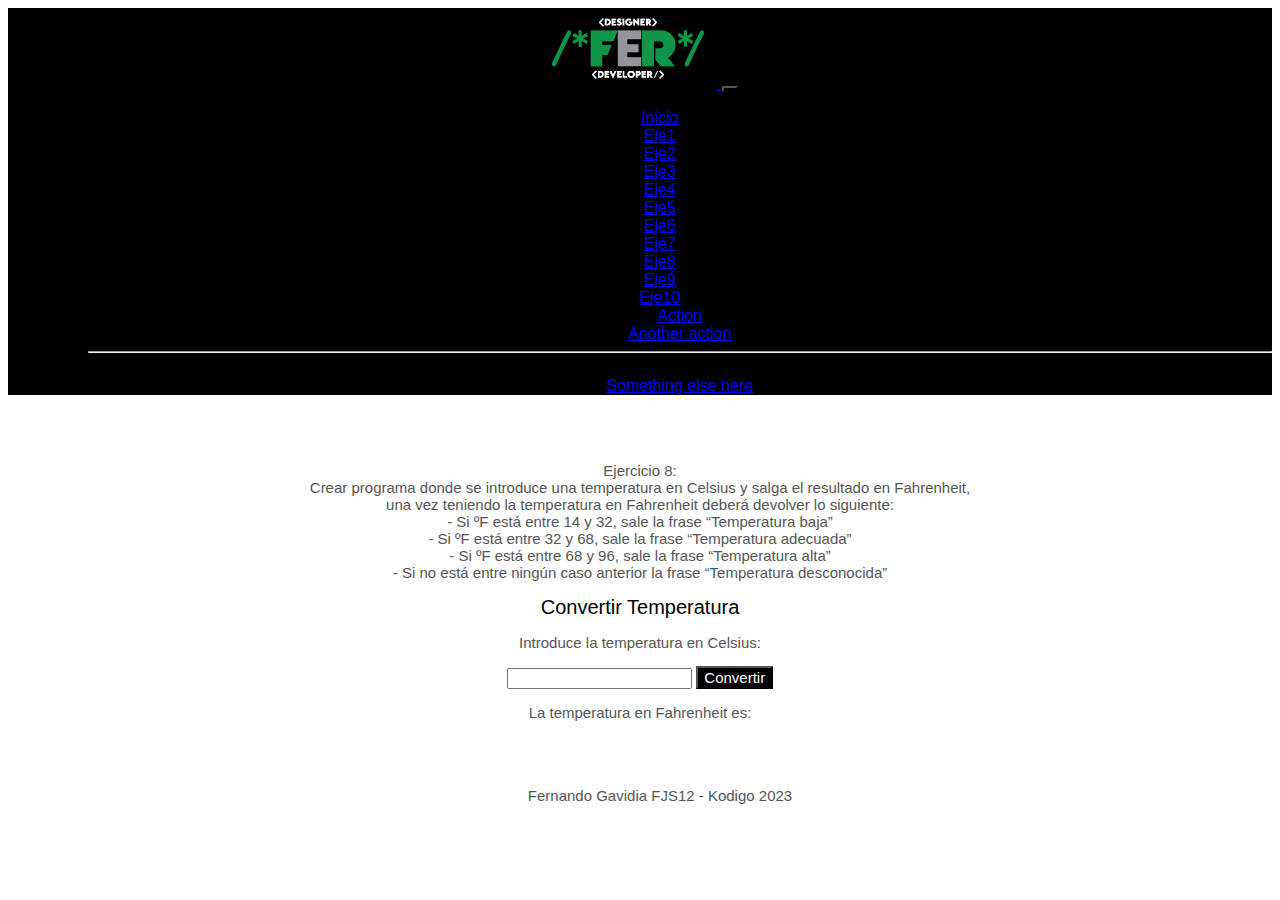
<file: Eje8.html>
<!doctype html>
<html lang="en">
  <head>
    <meta charset="utf-8">
    <meta name="viewport" content="width=device-width, initial-scale=1">
    <title>Guia JS</title>
    <link href="https://cdn.jsdelivr.net/npm/bootstrap@5.3.0-alpha3/dist/css/bootstrap.min.css" rel="stylesheet" integrity="sha384-KK94CHFLLe+nY2dmCWGMq91rCGa5gtU4mk92HdvYe+M/SXH301p5ILy+dN9+nJOZ" crossorigin="anonymous">
    <link rel="stylesheet" href="style.css">

</head>
  <body>
    <header>
        <div class="container">
            <nav class="navbar navbar-expand-lg navbar-dark">
                <div class="container-fluid">
                  <a class="navbar-brand" href="#">
                    <img src="IMAGENES/logofer.png" alt="logo" width="175px">
                  </a>
                  <button class="navbar-toggler" type="button" data-bs-toggle="collapse" data-bs-target="#navbarSupportedContent" aria-controls="navbarSupportedContent" aria-expanded="false" aria-label="Toggle navigation">
                    <span class="navbar-toggler-icon"></span>
                  </button>
                  <div class="collapse navbar-collapse" id="navbarSupportedContent">
                    <ul class="navbar-nav ms-auto mb-2 mb-lg-0">
                      <li class="nav-item">
                        <a class="nav-link active" aria-current="page" href="index.html">Inicio</a>
                      </li>
                      <li class="nav-item">
                        <a class="nav-link" href="Eje1.html">Eje1</a>
                      </li>
                      <li class="nav-item">
                        <a class="nav-link" href="Eje2.html">Eje2</a>
                      </li><li class="nav-item">
                        <a class="nav-link" href="Eje3.html">Eje3</a>
                      </li><li class="nav-item">
                        <a class="nav-link" href="Eje4.html">Eje4</a>
                      </li><li class="nav-item">
                        <a class="nav-link" href="Eje5.html">Eje5</a>
                      </li><li class="nav-item">
                        <a class="nav-link" href="Eje6.html">Eje6</a>
                      </li><li class="nav-item">
                        <a class="nav-link" href="Eje7.html">Eje7</a>
                      </li><li class="nav-item">
                        <a class="nav-link" href="Eje8.html">Eje8</a>
                      </li><li class="nav-item">
                        <a class="nav-link" href="Eje9.html">Eje9</a>
                      </li><li class="nav-item">
                        <a class="nav-link" href="Eje10.html">Eje10</a>
                      </li>
                      <li class="nav-item dropdown">
                       
                        <ul class="dropdown-menu">
                          <li><a class="dropdown-item" href="#">Action</a></li>
                          <li><a class="dropdown-item" href="#">Another action</a></li>
                          <li><hr class="dropdown-divider"></li>
                          <li><a class="dropdown-item" href="#">Something else here</a></li>
                        </ul>
                      </li>
                      
                    </ul>
                   
                  </div>
                </div>
              </nav>
        </div>
    </header>
    
    <br>
    <br>
    <p> Ejercicio 8:
        <br>
        Crear programa donde se introduce una temperatura en Celsius y salga el resultado en Fahrenheit, 
        <br>
        una vez teniendo la temperatura en Fahrenheit deberá devolver lo siguiente:
        <br>
        - Si ºF está entre 14 y 32, sale la frase “Temperatura baja”
        <br>
        - Si ºF está entre 32 y 68, sale la frase “Temperatura adecuada”
        <br>
        - Si ºF está entre 68 y 96, sale la frase “Temperatura alta”
        <br>
        - Si no está entre ningún caso anterior la frase “Temperatura desconocida”</p>

    <h1>Convertir Temperatura</h1>
    <p>Introduce la temperatura en Celsius:</p>
    <input type="text" id="celsius">
    <button onclick="convertirTemperatura()">Convertir</button>
    <p>La temperatura en Fahrenheit es: <span id="fahrenheit"></span></p>
    <p id="mensaje"></p>
</body>
<script>
    function convertirTemperatura() {
      var celsius = parseFloat(document.getElementById('celsius').value);
      var fahrenheit = (celsius * 1.8) + 32;
      
      document.getElementById('fahrenheit').innerHTML = fahrenheit.toFixed(2);
      
      if (fahrenheit >= 14 && fahrenheit < 32) {
        document.getElementById('mensaje').innerHTML = 'Temperatura baja';
      } else if (fahrenheit >= 32 && fahrenheit < 68) {
        document.getElementById('mensaje').innerHTML = 'Temperatura adecuada';
      } else if (fahrenheit >= 68 && fahrenheit < 96) {
        document.getElementById('mensaje').innerHTML = 'Temperatura alta';
      } else {
        document.getElementById('mensaje').innerHTML = 'Temperatura desconocida';
      }
    }
  </script>
<footer class="footer container">

    <div class="link">
      <ul>
       <p>Fernando Gavidia FJS12 - Kodigo 2023</p>
      </ul>
    </div>

</footer>
    

    <script src="https://cdn.jsdelivr.net/npm/bootstrap@5.3.0-alpha3/dist/js/bootstrap.bundle.min.js" integrity="sha384-ENjdO4Dr2bkBIFxQpeoTz1HIcje39Wm4jDKdf19U8gI4ddQ3GYNS7NTKfAdVQSZe" crossorigin="anonymous"></script>
  </body>
</html>
</file>
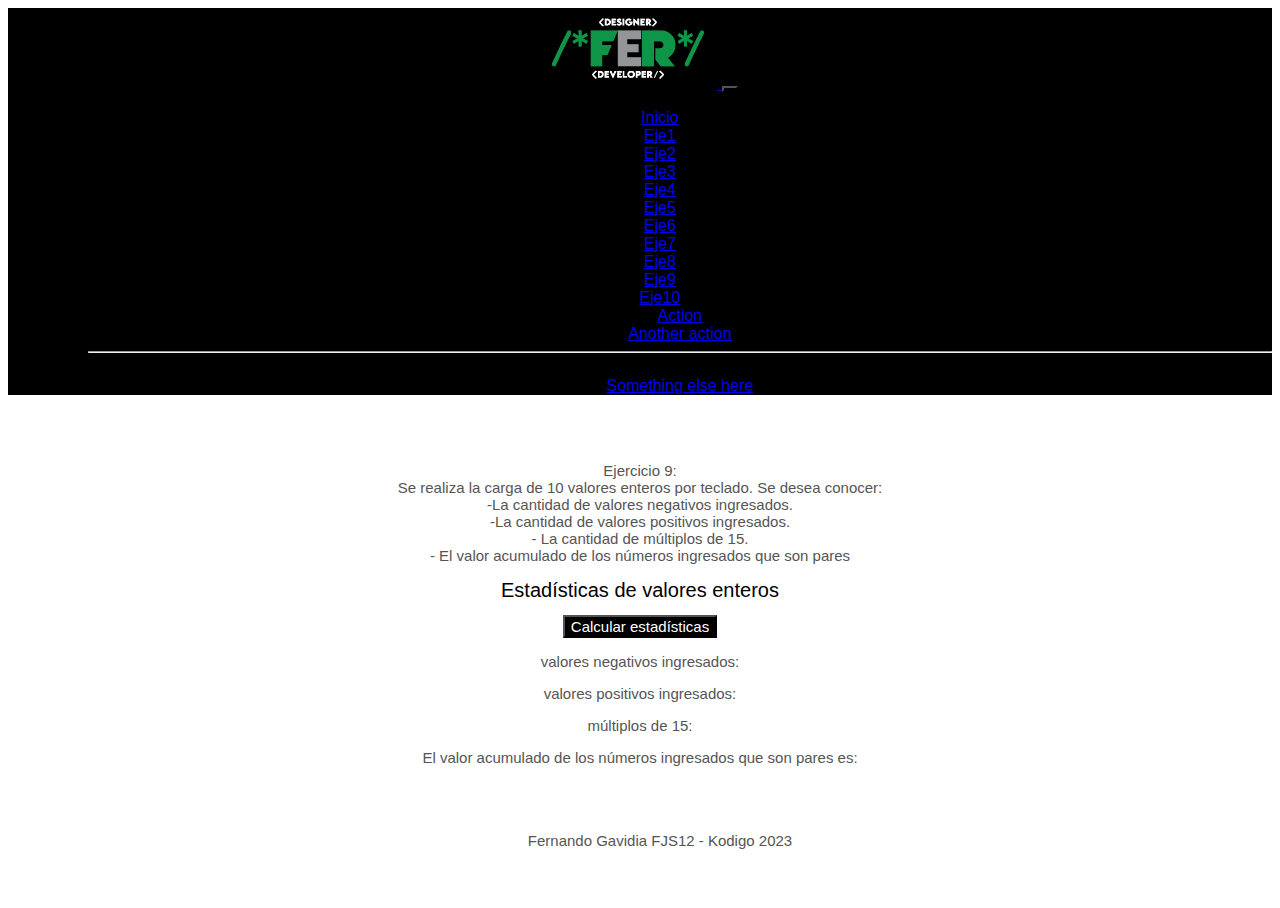
<file: Eje9.html>
<!doctype html>
<html lang="en">
  <head>
    <meta charset="utf-8">
    <meta name="viewport" content="width=device-width, initial-scale=1">
    <title>Guia JS</title>
    <link href="https://cdn.jsdelivr.net/npm/bootstrap@5.3.0-alpha3/dist/css/bootstrap.min.css" rel="stylesheet" integrity="sha384-KK94CHFLLe+nY2dmCWGMq91rCGa5gtU4mk92HdvYe+M/SXH301p5ILy+dN9+nJOZ" crossorigin="anonymous">
    <link rel="stylesheet" href="style.css">

</head>
  <body>
    <header>
        <div class="container">
            <nav class="navbar navbar-expand-lg navbar-dark">
                <div class="container-fluid">
                  <a class="navbar-brand" href="#">
                    <img src="IMAGENES/logofer.png" alt="logo" width="175px">
                  </a>
                  <button class="navbar-toggler" type="button" data-bs-toggle="collapse" data-bs-target="#navbarSupportedContent" aria-controls="navbarSupportedContent" aria-expanded="false" aria-label="Toggle navigation">
                    <span class="navbar-toggler-icon"></span>
                  </button>
                  <div class="collapse navbar-collapse" id="navbarSupportedContent">
                    <ul class="navbar-nav ms-auto mb-2 mb-lg-0">
                      <li class="nav-item">
                        <a class="nav-link active" aria-current="page" href="index.html">Inicio</a>
                      </li>
                      <li class="nav-item">
                        <a class="nav-link" href="Eje1.html">Eje1</a>
                      </li>
                      <li class="nav-item">
                        <a class="nav-link" href="Eje2.html">Eje2</a>
                      </li><li class="nav-item">
                        <a class="nav-link" href="Eje3.html">Eje3</a>
                      </li><li class="nav-item">
                        <a class="nav-link" href="Eje4.html">Eje4</a>
                      </li><li class="nav-item">
                        <a class="nav-link" href="Eje5.html">Eje5</a>
                      </li><li class="nav-item">
                        <a class="nav-link" href="Eje6.html">Eje6</a>
                      </li><li class="nav-item">
                        <a class="nav-link" href="Eje7.html">Eje7</a>
                      </li><li class="nav-item">
                        <a class="nav-link" href="Eje8.html">Eje8</a>
                      </li><li class="nav-item">
                        <a class="nav-link" href="Eje9.html">Eje9</a>
                      </li><li class="nav-item">
                        <a class="nav-link" href="Eje10.html">Eje10</a>
                      </li>
                      <li class="nav-item dropdown">
                       
                        <ul class="dropdown-menu">
                          <li><a class="dropdown-item" href="#">Action</a></li>
                          <li><a class="dropdown-item" href="#">Another action</a></li>
                          <li><hr class="dropdown-divider"></li>
                          <li><a class="dropdown-item" href="#">Something else here</a></li>
                        </ul>
                      </li>
                      
                    </ul>
                   
                  </div>
                </div>
              </nav>
        </div>
    </header>
    
    <br>
    <br>
    <p>Ejercicio 9:
        <br>
        Se realiza la carga de 10 valores enteros por teclado. Se desea conocer:
        <br> 
        -La cantidad de valores negativos ingresados.
        <br>
        -La cantidad de valores positivos ingresados.
        <br>
        - La cantidad de múltiplos de 15.
        <br>
        - El valor acumulado de los números ingresados que son pares</p>
    <h1>Estadísticas de valores enteros</h1>
    <button onclick="calcularEstadisticas()">Calcular estadísticas</button>
    <p>valores negativos ingresados: <span id="negativos"></span></p>
    <p>valores positivos ingresados: <span id="positivos"></span></p>
    <p>múltiplos de 15: <span id="multiplos15"></span></p>
    <p>El valor acumulado de los números ingresados que son pares es: <span id="sumaPares"></span></p>
</body>
<script>
    function calcularEstadisticas() {
      var numeros = [];
      var negativos = 0;
      var positivos = 0;
      var multiplos15 = 0;
      var sumaPares = 0;
      
      for (var i = 1; i <= 10; i++) {
        var numero = parseInt(prompt('Introduce el valor número ' + i + ':'));
        numeros.push(numero);
        
        if (numero < 0) {
          negativos++;
        } else if (numero > 0) {
          positivos++;
        }
        
        if (numero % 15 == 0) {
          multiplos15++;
        }
        
        if (numero % 2 == 0) {
          sumaPares += numero;
        }
      }
      
      document.getElementById('negativos').innerHTML = negativos;
      document.getElementById('positivos').innerHTML = positivos;
      document.getElementById('multiplos15').innerHTML = multiplos15;
      document.getElementById('sumaPares').innerHTML = sumaPares;
    }
  </script>

<footer class="footer container">

    <div class="link">
      <ul>
       <p>Fernando Gavidia FJS12 - Kodigo 2023</p>
      </ul>
    </div>

</footer>
    

    <script src="https://cdn.jsdelivr.net/npm/bootstrap@5.3.0-alpha3/dist/js/bootstrap.bundle.min.js" integrity="sha384-ENjdO4Dr2bkBIFxQpeoTz1HIcje39Wm4jDKdf19U8gI4ddQ3GYNS7NTKfAdVQSZe" crossorigin="anonymous"></script>
  </body>
</html>
</file>
<file: style.css>
header{
    background-color: rgb(0, 0, 0);
}

footer {
    padding: 35px;
    text-align: center;
}

button{
    background: linear-gradient(to right,rgb(0, 0, 0), rgb(0, 0, 0));
    background-repeat: no-repeat;
    background-attachment: fixed;
    font-size: 15px;
    text-align: center;
    color: rgb(255, 255, 255);
    font-family: Verdana, Geneva, Tahoma, sans-serif;
    font-weight: 500;
    padding-block: 75;
}

label{
    background-repeat: no-repeat;
    background-attachment: fixed;
    font-size: 15px;
    text-align: center;
    color: black;
    font-family: Verdana, Geneva, Tahoma, sans-serif
    }

p{
    background-repeat: no-repeat;
    background-attachment: fixed;
    font-size: 15px;
    text-align: center;
    color: rgb(85, 85, 85);
    font-family: Verdana, Geneva, Tahoma, sans-serif
}

body{
    background-position: center;
    background-repeat: no-repeat;
    background-attachment: fixed;
    background-size: cover;
    font-family: 'lato',sans-serif;
    text-align: center;
}

h1{
    font-size: 20px;
    text-align: center;
    color:black;
    font-family: Verdana, Geneva, Tahoma, sans-serif;
    font-weight: 500;
}
</file>
